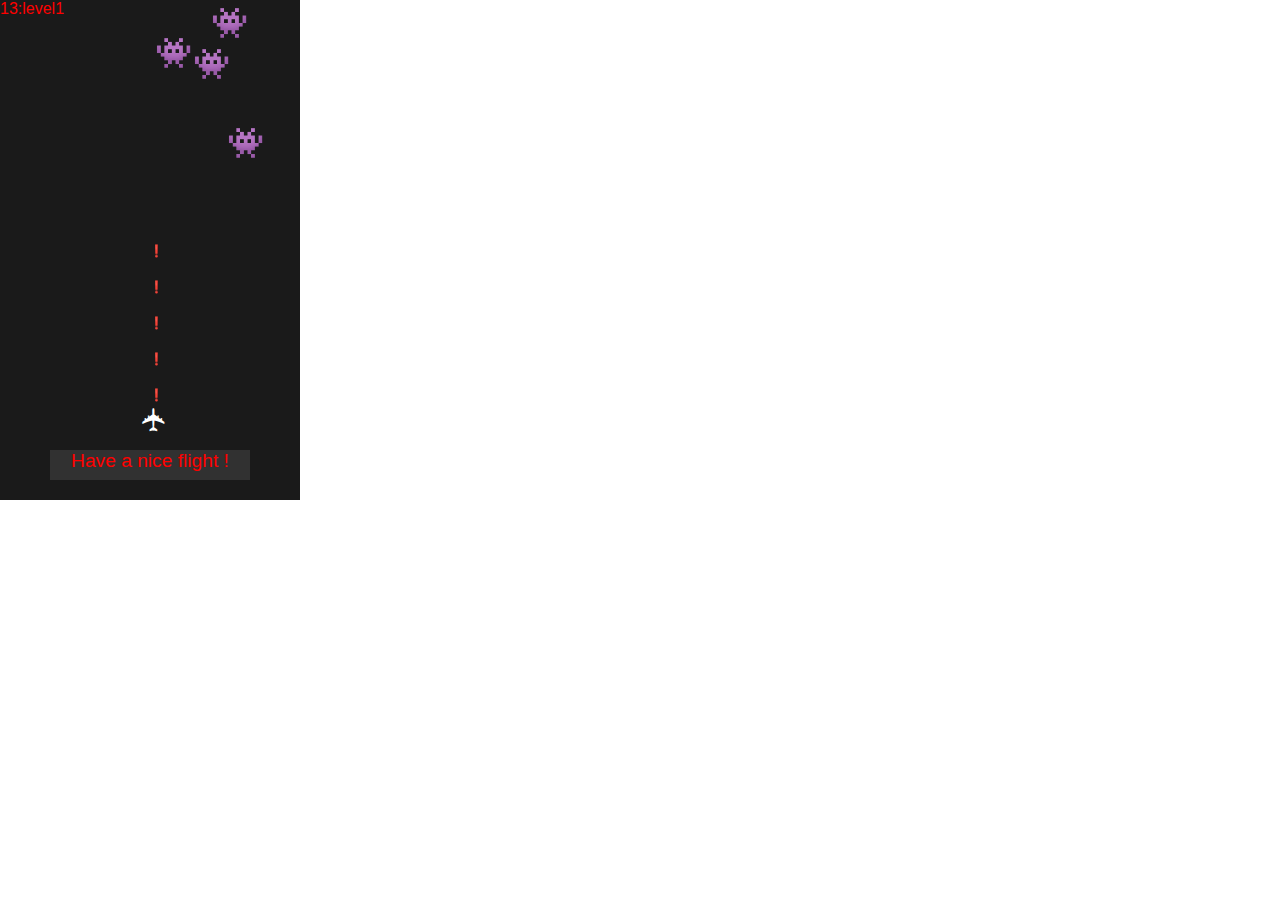
<file: index.html>
<!DOCTYPE html>
<html lang="ja" prefix="og: http://ogp.me/ns#">

<head>
    <meta charset="utf-8">
    <title>D_drAAgon が作る最高のwebページ</title>
    <meta name="description" content="このページには素晴らしい内容がたくさん書かれています。">
    <meta content="https://ddragon.github.io/easyHTML" property="og:url" />
    <meta content="D_drAAgon が作る最高のwebページ" property="og:title" />
    <meta property="og:image" content="https://ddragon.github.io/easyHTML/submarine2L.png">
    <meta content="D_drAAgon" property="og:site_name" />
    <meta content="このページには素晴らしい内容がたくさん書かれています。" property="og:description" />
    <meta content="width=device-width, initial-scale=1, minimum-scale=1, maximum-scale=1, user-scalable=no, shrink-to-fit=no" name="viewport" />
    <script async src="//pagead2.googlesyndication.com/pagead/js/adsbygoogle.js"></script>
    <script>
        (adsbygoogle = window.adsbygoogle || []).push({
            google_ad_client: "ca-pub-2941365993317354",
            enable_page_level_ads: true
        });
    </script>
    <link rel="stylesheet" href="game.css">
    <title>shooting</title>
</head>

<body>

    <div id="game"></div>
    <script src="game.js"></script>
    <!-- <script src="forArticle.js"></script> -->

</body>

</html>
</file>
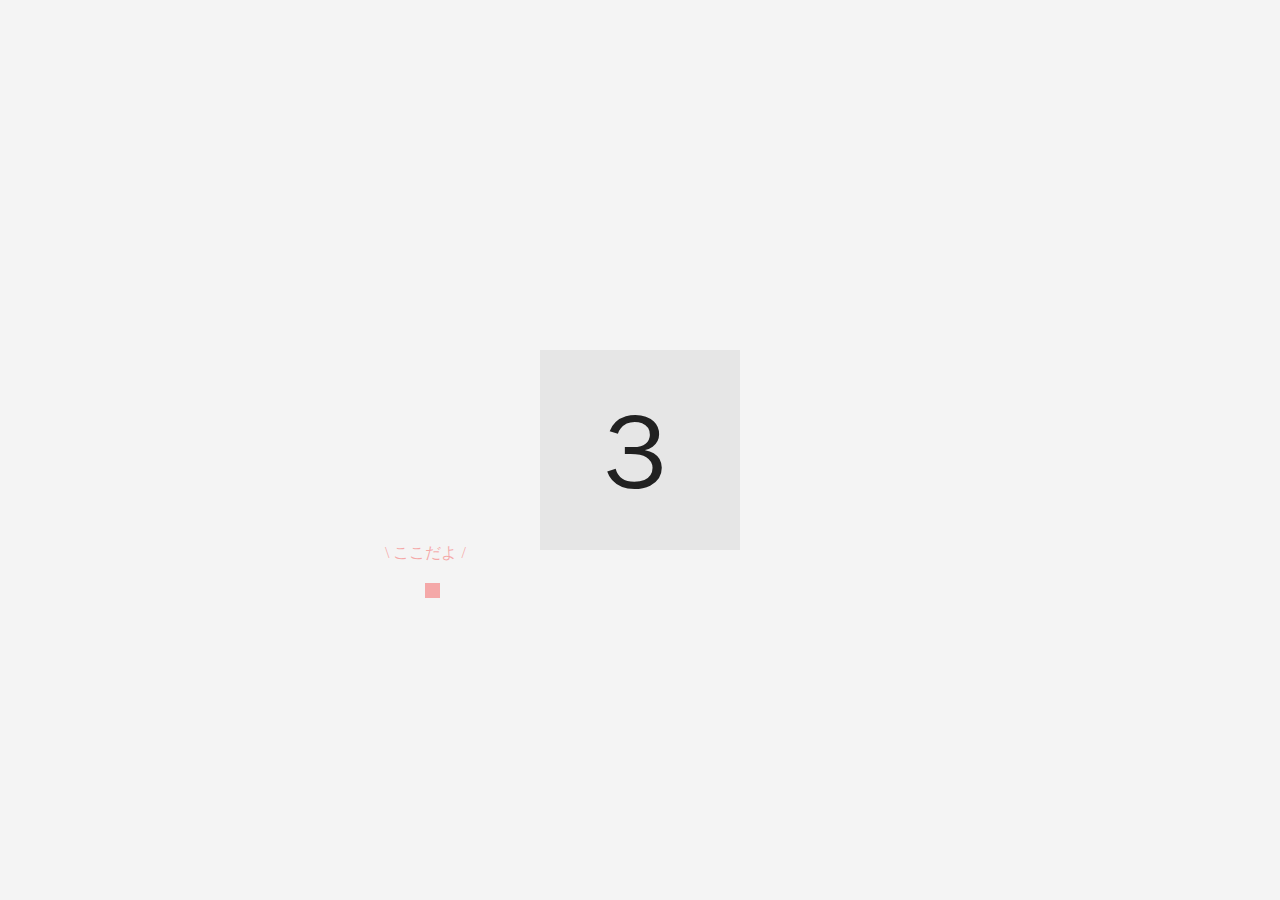
<file: adGames/index.html>
<!DOCTYPE html>
<html lang="ja">

<head>
    <meta charset="UTF-8">
    <meta name="viewport" content="width=device-width, initial-scale=1.0">
    <meta http-equiv="X-UA-Compatible" content="ie=edge">
    <script async src="//pagead2.googlesyndication.com/pagead/js/adsbygoogle.js"></script>
    <script>
        (adsbygoogle = window.adsbygoogle || []).push({
            google_ad_client: "ca-pub-2941365993317354",
            enable_page_level_ads: true
        });
    </script>
    <title>広告避けゲーム</title>
</head>

<body>
    <p id="goal" onclick="goalFunc()"></p>
    <div id="ad1">
        <script async src="//pagead2.googlesyndication.com/pagead/js/adsbygoogle.js"></script>
        <!-- 200x200 for SMDS スクエア -->
        <ins class="adsbygoogle" style="display:inline-block;width:200px;height:200px" data-ad-client="ca-pub-2941365993317354" data-ad-slot="1588472062"></ins>
        <script>
            (adsbygoogle = window.adsbygoogle || []).push({});
        </script>
    </div>
    <div id="ad2">
        <script async src="//pagead2.googlesyndication.com/pagead/js/adsbygoogle.js"></script>
        <!-- 200x200 for SMDS スクエア -->
        <ins class="adsbygoogle" style="display:inline-block;width:200px;height:200px" data-ad-client="ca-pub-2941365993317354" data-ad-slot="1588472062"></ins>
        <script>
            (adsbygoogle = window.adsbygoogle || []).push({});
        </script>
    </div>

    <div id="ad3">
        <script async src="//pagead2.googlesyndication.com/pagead/js/adsbygoogle.js"></script>
        <!-- 250x250 スクエア -->
        <ins class="adsbygoogle" style="display:inline-block;width:250px;height:250px" data-ad-client="ca-pub-2941365993317354" data-ad-slot="2829638709"></ins>
        <script>
            (adsbygoogle = window.adsbygoogle || []).push({});
        </script>
    </div>
    <div id="ad4">
        <script async src="//pagead2.googlesyndication.com/pagead/js/adsbygoogle.js"></script>
        <!-- 250x250 スクエア -->
        <ins class="adsbygoogle" style="display:inline-block;width:250px;height:250px" data-ad-client="ca-pub-2941365993317354" data-ad-slot="2829638709"></ins>
        <script>
            (adsbygoogle = window.adsbygoogle || []).push({});
        </script>
    </div>

    <div id="ad5">
        <script async src="//pagead2.googlesyndication.com/pagead/js/adsbygoogle.js"></script>
        <!-- 300x250 レクタングル -->
        <ins class="adsbygoogle" style="display:inline-block;width:300px;height:250px" data-ad-client="ca-pub-2941365993317354" data-ad-slot="4334292066"></ins>
        <script>
            (adsbygoogle = window.adsbygoogle || []).push({});
        </script>
    </div>
    <div id="ad6">
        <script async src="//pagead2.googlesyndication.com/pagead/js/adsbygoogle.js"></script>
        <!-- 300x250 レクタングル -->
        <ins class="adsbygoogle" style="display:inline-block;width:300px;height:250px" data-ad-client="ca-pub-2941365993317354" data-ad-slot="4334292066"></ins>
        <script>
            (adsbygoogle = window.adsbygoogle || []).push({});
        </script>
    </div>

    <div id="ad7">
        <script async src="//pagead2.googlesyndication.com/pagead/js/adsbygoogle.js"></script>
        <!-- 336x280 for SMDS レクタングル大 -->
        <ins class="adsbygoogle" style="display:inline-block;width:336px;height:280px" data-ad-client="ca-pub-2941365993317354" data-ad-slot="8471038462"></ins>
        <script>
            (adsbygoogle = window.adsbygoogle || []).push({});
        </script>
    </div>
    <div id="ad8">
        <script async src="//pagead2.googlesyndication.com/pagead/js/adsbygoogle.js"></script>
        <!-- 336x280 for SMDS レクタングル大 -->
        <ins class="adsbygoogle" style="display:inline-block;width:336px;height:280px" data-ad-client="ca-pub-2941365993317354" data-ad-slot="8471038462"></ins>
        <script>
            (adsbygoogle = window.adsbygoogle || []).push({});
        </script>
    </div>

    <p id="support">\ ここだよ /</p>
    <div id="animation">

        <script src="startAnimation.js"></script>
        <script src="index.js"></script>
</body>

</html>
</file>
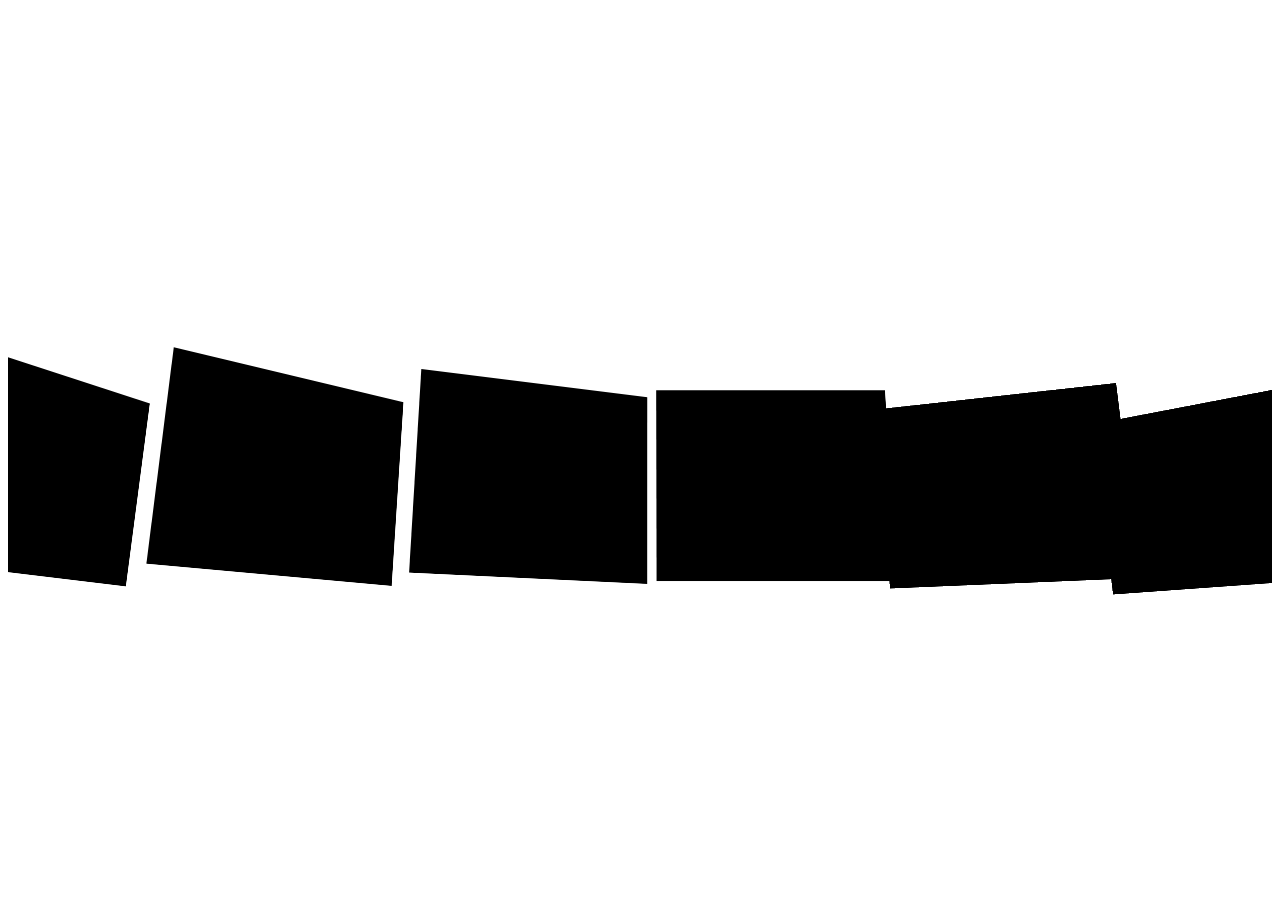
<file: d3ad/index.html>
<!DOCTYPE html>
<html>
	<head>
		<title>three.js css3d - youtube</title>
		<meta charset="utf-8">
		<meta name="viewport" content="width=device-width, user-scalable=no, minimum-scale=1.0, maximum-scale=1.0">
		<style>
			html, body {
				height: 100%;
				overflow: hidden;
			}
			#blocker {
				position: absolute;
				/* background-color: rgba(255, 0, 0, 0.5); */
				top: 0px;
				left: 0px;
				width: 100%;
				height: 100%;
			}
		</style>
	</head>
	<body>
		<script src="three.js"></script>
		<script src="TrackballControls.js"></script>
		<script src="CSS3DRenderer.js"></script>

		<div id="container"></div>
        <div id="blocker"></div>
        <div id="ad1">
            <script async src="//pagead2.googlesyndication.com/pagead/js/adsbygoogle.js"></script>
            <!-- 336x280 for SMDS レクタングル大 -->
            <ins class="adsbygoogle" style="display:inline-block;width:336px;height:280px" data-ad-client="ca-pub-2941365993317354" data-ad-slot="8471038462"></ins>
            <script>
                (adsbygoogle = window.adsbygoogle || []).push({});
            </script>
        </div>
        <div id="ad2">
            <script async src="//pagead2.googlesyndication.com/pagead/js/adsbygoogle.js"></script>
            <!-- 336x280 for SMDS レクタングル大 -->
            <ins class="adsbygoogle" style="display:inline-block;width:336px;height:280px" data-ad-client="ca-pub-2941365993317354" data-ad-slot="8471038462"></ins>
            <script>
                (adsbygoogle = window.adsbygoogle || []).push({});
            </script>
        </div>
        <div id="ad3">
            <script async src="//pagead2.googlesyndication.com/pagead/js/adsbygoogle.js"></script>
            <!-- 336x280 for SMDS レクタングル大 -->
            <ins class="adsbygoogle" style="display:inline-block;width:336px;height:280px" data-ad-client="ca-pub-2941365993317354" data-ad-slot="8471038462"></ins>
            <script>
                (adsbygoogle = window.adsbygoogle || []).push({});
            </script>
        </div>
        <div id="ad4">
            <script async src="//pagead2.googlesyndication.com/pagead/js/adsbygoogle.js"></script>
            <!-- 336x280 for SMDS レクタングル大 -->
            <ins class="adsbygoogle" style="display:inline-block;width:336px;height:280px" data-ad-client="ca-pub-2941365993317354" data-ad-slot="8471038462"></ins>
            <script>
                (adsbygoogle = window.adsbygoogle || []).push({});
            </script>
        </div>
        <div id="ad5">
            <script async src="//pagead2.googlesyndication.com/pagead/js/adsbygoogle.js"></script>
            <!-- 336x280 for SMDS レクタングル大 -->
            <ins class="adsbygoogle" style="display:inline-block;width:336px;height:280px" data-ad-client="ca-pub-2941365993317354" data-ad-slot="8471038462"></ins>
            <script>
                (adsbygoogle = window.adsbygoogle || []).push({});
            </script>
        </div>
        <div id="ad6">
            <script async src="//pagead2.googlesyndication.com/pagead/js/adsbygoogle.js"></script>
            <!-- 336x280 for SMDS レクタングル大 -->
            <ins class="adsbygoogle" style="display:inline-block;width:336px;height:280px" data-ad-client="ca-pub-2941365993317354" data-ad-slot="8471038462"></ins>
            <script>
                (adsbygoogle = window.adsbygoogle || []).push({});
            </script>
        </div>
        <div id="ad7">
            <script async src="//pagead2.googlesyndication.com/pagead/js/adsbygoogle.js"></script>
            <!-- 336x280 for SMDS レクタングル大 -->
            <ins class="adsbygoogle" style="display:inline-block;width:336px;height:280px" data-ad-client="ca-pub-2941365993317354" data-ad-slot="8471038462"></ins>
            <script>
                (adsbygoogle = window.adsbygoogle || []).push({});
            </script>
        </div>
        <div id="ad8">
            <script async src="//pagead2.googlesyndication.com/pagead/js/adsbygoogle.js"></script>
            <!-- 336x280 for SMDS レクタングル大 -->
            <ins class="adsbygoogle" style="display:inline-block;width:336px;height:280px" data-ad-client="ca-pub-2941365993317354" data-ad-slot="8471038462"></ins>
            <script>
                (adsbygoogle = window.adsbygoogle || []).push({});
            </script>
        </div>
        <div id="ad9">
            <script async src="//pagead2.googlesyndication.com/pagead/js/adsbygoogle.js"></script>
            <!-- 336x280 for SMDS レクタングル大 -->
            <ins class="adsbygoogle" style="display:inline-block;width:336px;height:280px" data-ad-client="ca-pub-2941365993317354" data-ad-slot="8471038462"></ins>
            <script>
                (adsbygoogle = window.adsbygoogle || []).push({});
            </script>
        </div>

		<script>
			var camera, scene, renderer;
			var controls;
			var Element = function ( id, x, y, z, ry ) {
                //var div = document.createElement( 'div' );
                var div = document.getElementById(id);
				div.style.width = '336px';
				div.style.height = '280px';
				div.style.backgroundColor = '#000';
				var object = new THREE.CSS3DObject( div );
				object.position.set( x, y, z );
				object.rotation.y = ry;
				return object;
			};
			init();
			animate();
			function init() {
				var container = document.getElementById( 'container' );
				camera = new THREE.PerspectiveCamera( 50, window.innerWidth / window.innerHeight, 1, 5000 );
				camera.position.set( 0, -300, 1200 );
				scene = new THREE.Scene();
				renderer = new THREE.CSS3DRenderer();
				renderer.setSize( window.innerWidth, window.innerHeight );
				container.appendChild( renderer.domElement );
                var group = new THREE.Group();
                /*
				group.add( new Element( 'ad1', 0, 0, 240, 0 ) );
				group.add( new Element( 'ad2', 240, 0, 0, Math.PI / 2 ) );
				group.add( new Element( 'ad3', 0, 0, - 240, Math.PI ) );
                group.add( new Element( 'ad4', - 240, 0, 0, - Math.PI / 2 ) );
                group.add( new Element( 'ad5', 0, 0, 240, 0 ) );
				group.add( new Element( 'ad6', 240, 0, 0, Math.PI / 2 ) );
				group.add( new Element( 'ad7', 0, 0, - 240, Math.PI ) );
                group.add( new Element( 'ad8', - 240, 0, 0, - Math.PI / 2 ) );
                */
               for (var id=1; id <= 9; id++) {
                    group.add(
                        new Element(
                            'ad' + id,
                            id*336 -1500,
                            0,
                            id*(-30),
                             (Math.PI / 2) - (Math.PI / 8) * (id - 1)
                        )
                    );
               }
				scene.add( group );
				controls = new THREE.TrackballControls( camera );
				controls.rotateSpeed = 4;
				window.addEventListener( 'resize', onWindowResize, false );
				// Block iframe events when dragging camera
				var blocker = document.getElementById( 'blocker' );
				blocker.style.display = 'none';
				document.addEventListener( 'mousedown', function () { blocker.style.display = ''; } );
				document.addEventListener( 'mouseup', function () { blocker.style.display = 'none'; } );
			}
			function onWindowResize() {
				camera.aspect = window.innerWidth / window.innerHeight;
				camera.updateProjectionMatrix();
				renderer.setSize( window.innerWidth, window.innerHeight );
			}
			function animate() {
				requestAnimationFrame( animate );
				controls.update();
				renderer.render( scene, camera );
			}
		</script>
	</body>
</html>
</file>
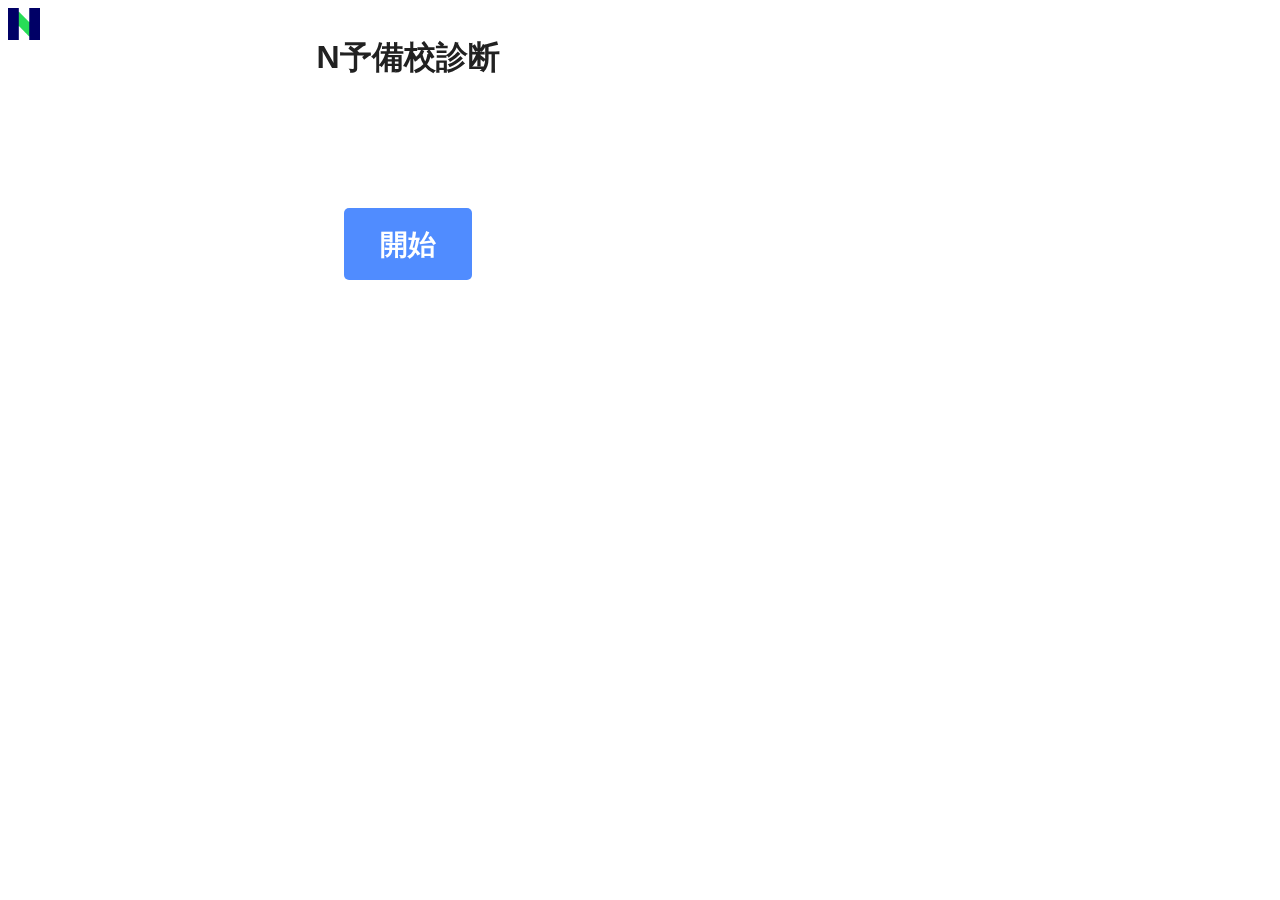
<file: NyobiShundan/index.html>
<!DOCTYPE html>
<html lang="ja">
<head>
  <meta charset="UTF-8">
  <meta http-equiv="X-UA-Compatible" content="IE=edge">
  <meta name="viewport" content="width=device-width, initial-scale=1.0">
  <link rel="stylesheet" href="background.css">
  <title> N予備校診断</title>
</head>
<body>
  <canvas id="my-canvas" width="800" height="450"></canvas>
  <script src="questionsData.js"></script>
  <script src="answersData.js"></script>
  <script src="design.js"></script>
  <script src="main.js"></script>
</body>
</html>
</file>
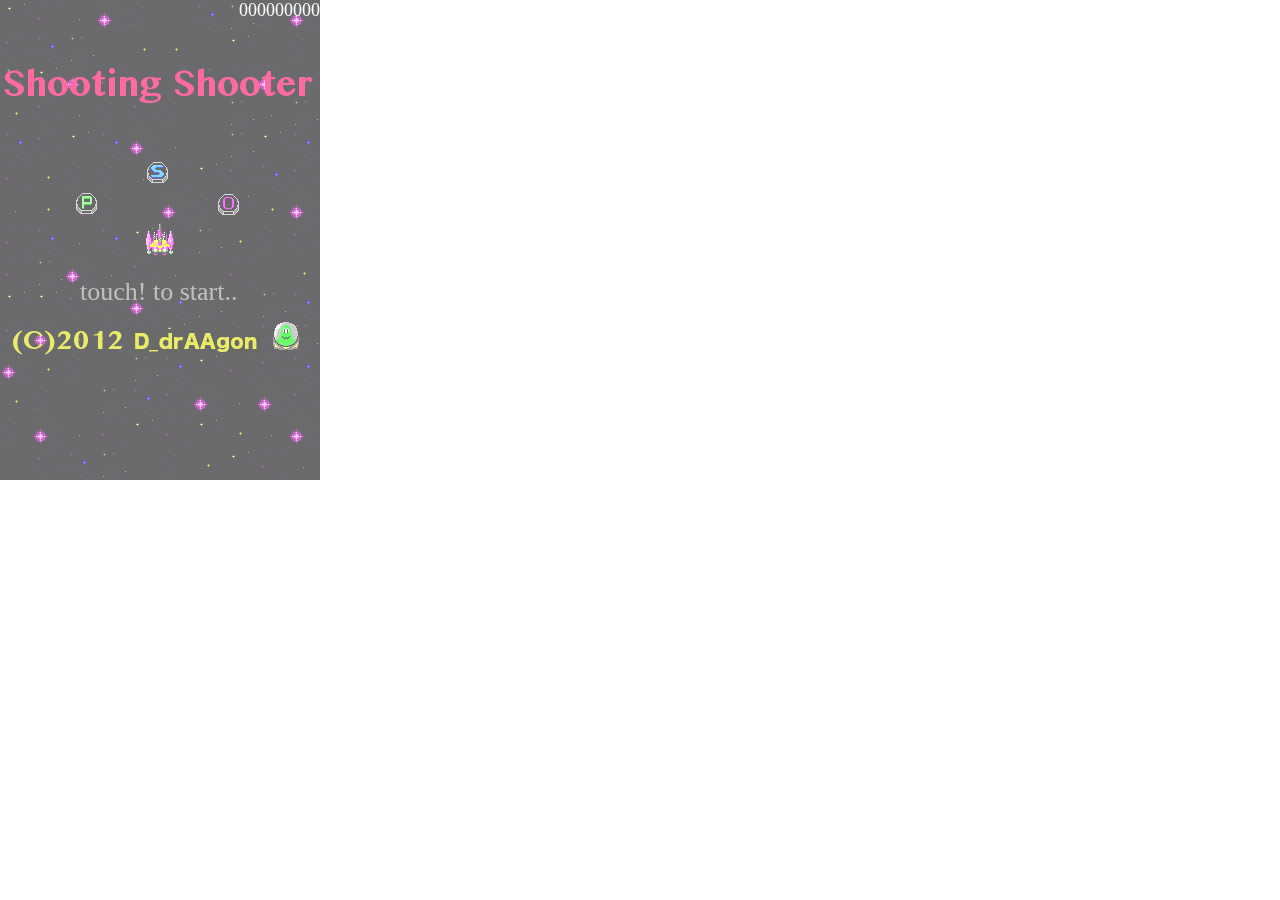
<file: shooting/index.html>
<!DOCTYPE html>
<html><head><title>shooting</title>
<meta name="viewport" content="width=320,user-scalable=no"></script>
<meta name="apple-mobile-web-app-capable" content="yes" />
<meta name="apple-mobile-web-app-status-bar-style" content="black-translucent" />
<script type="text/javascript" src="shooting.js"></script>
</head>

<body style="margin:0;position:relative">
<canvas id="canvas"></canvas>
<div style="position:absolute;left:0;top:0;font-size:18px;color:#fff;text-align:right">000000000</div>
<div style="position:absolute;left:0;top:0;font-size:18px;color:#fff;text-align:right"></div>
<div style="position:absolute;left:0;top:0;font-size:18px;color:#fff;text-align:right"></div>
</body></html>
</file>
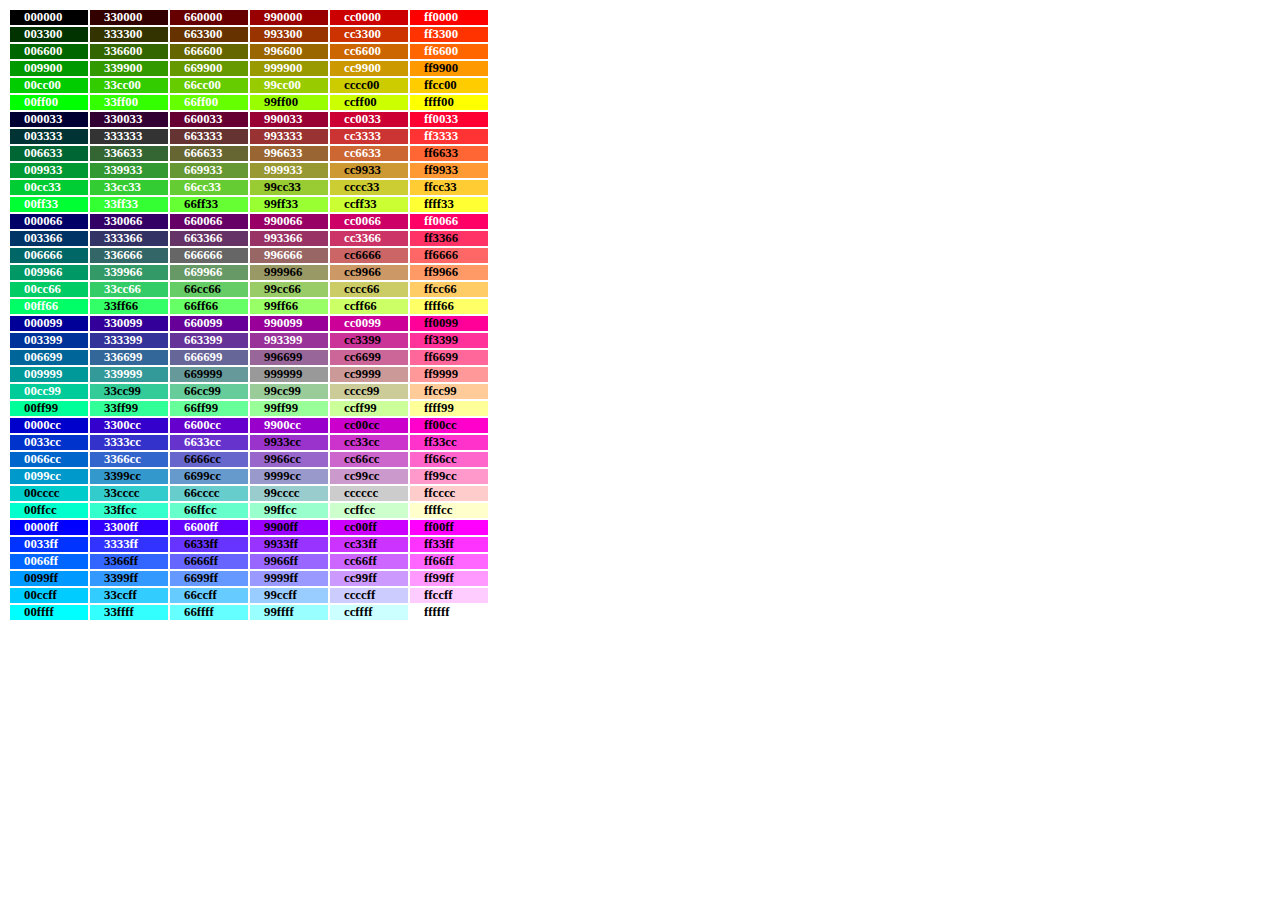
<file: webSafeColor/index.html>
<!DOCTYPE html>
<html lang="en">
<head>
  <meta charset="UTF-8">
  <meta http-equiv="X-UA-Compatible" content="IE=edge">
  <meta name="viewport" content="width=device-width, initial-scale=1.0">
  <title>Document</title>
</head>
<body>
  <div id="area"></div>
  <script src="app.js"></script>
</body>
</html>
</file>
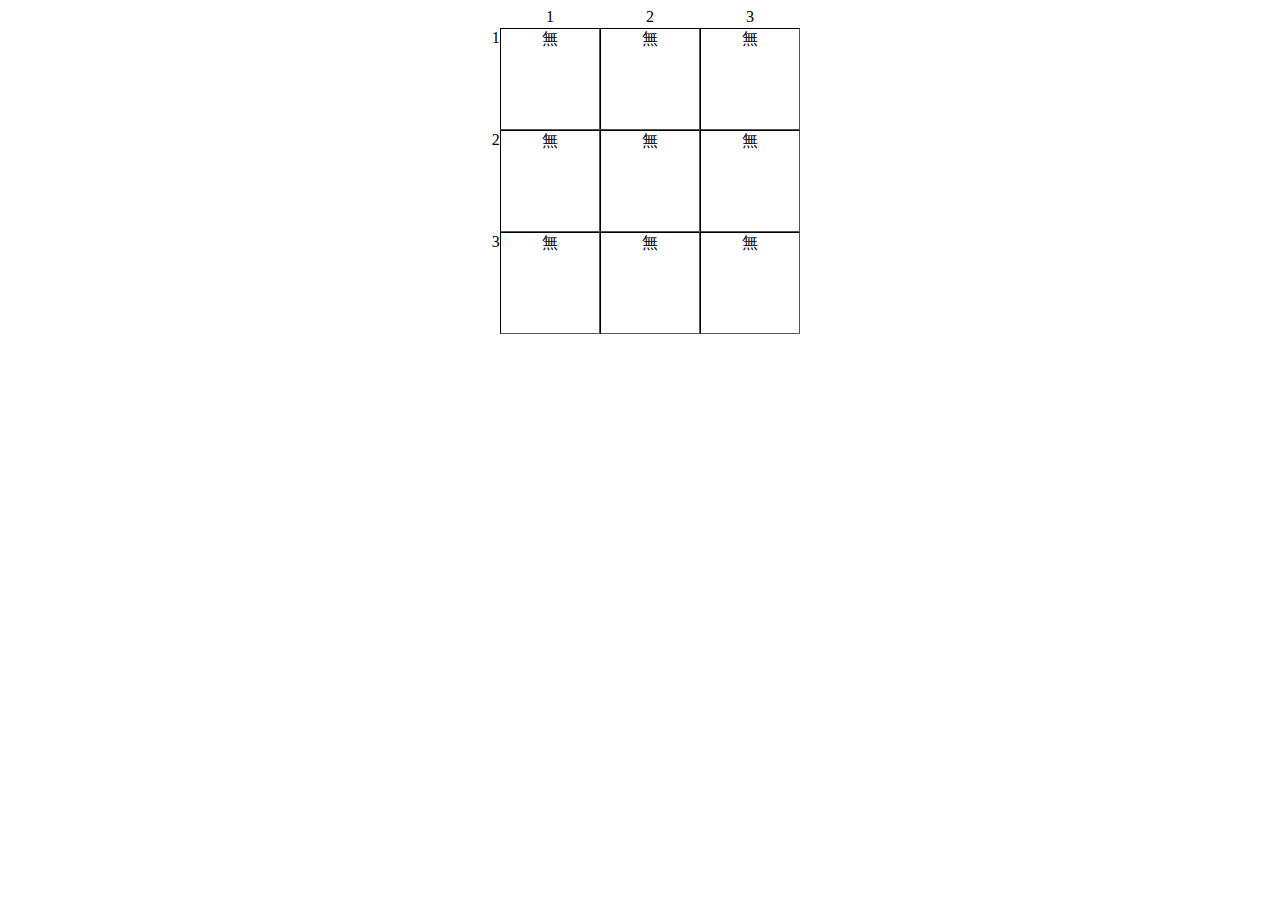
<file: monteCarlo/marubatsu/index.html>
<!DOCTYPE html>
<html lang="ja">
<head>
  <meta charset="UTF-8">
  <meta name="viewport" content="width=device-width, initial-scale=1.0">
  <link rel="stylesheet" href="style.css">
  <title>◯xゲームの勝率計算</title>
</head>
<body>

  <div style="text-align: center;">
    
  </div>

  <div style="text-align: center; vertical-align: middle; width: 320px; height: 320px; margin-left: auto; margin-right: auto">
    <div class="flex-box">
      <div class="table-index"></div>
      <div class="table-index-row">1</div>
      <div class="table-index-row">2</div>
      <div class="table-index-row">3</div>
    </div>
    <div class="flex-box">
      <div class="table-index-col">1</div>
      <div id="box1" class="click-box"></div>
      <div id="box2" class="click-box"></div>
      <div id="box3" class="click-box"></div>
    </div>
    <div class="flex-box">
      <div class="table-index-col">2</div>
      <div id="box4" class="click-box"></div>
      <div id="box5" class="click-box"></div>
      <div id="box6" class="click-box"></div>
    </div>
    <div class="flex-box">
      <div class="table-index-col">3</div>
      <div id="box7" class="click-box"></div>
      <div id="box8" class="click-box"></div>
      <div id="box9" class="click-box"></div>
    </div>
  </div>

  <script src="config.js"></script>
  <script src="util.js"></script>
  <script type="javascript/worker" src="worker.js"></script>
  <script src="test.js"></script>
  <script src="marubatsu.js"></script>
</body>
</html>
</file>
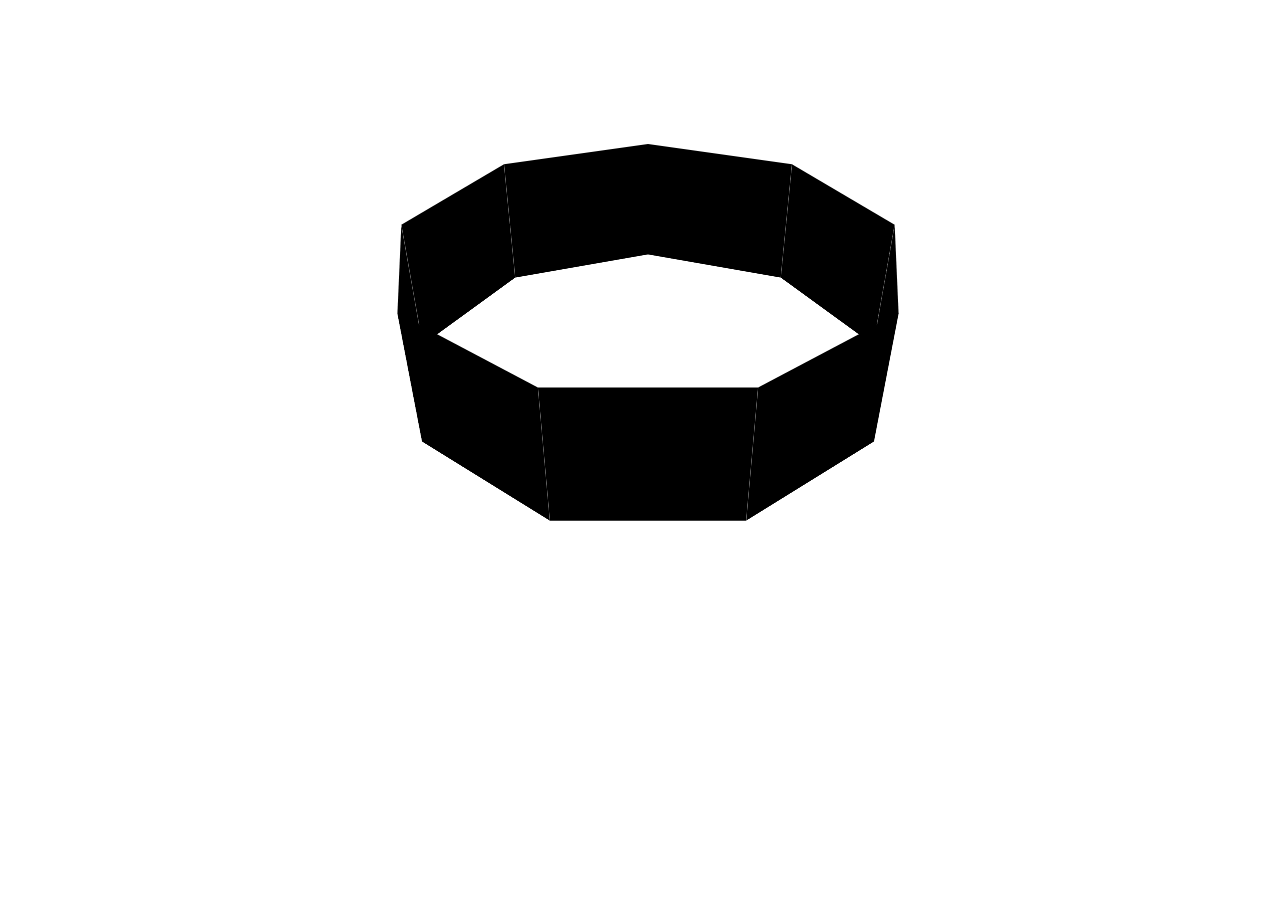
<file: d3ad/circle.html>
<!DOCTYPE html>
<html>
	<head>
		<title>three.js css3d - youtube</title>
		<meta charset="utf-8">
		<meta name="viewport" content="width=device-width, user-scalable=no, minimum-scale=1.0, maximum-scale=1.0">
		<style>
			html, body {
				height: 100%;
				overflow: hidden;
			}
			#blocker {
				position: absolute;
				/* background-color: rgba(255, 0, 0, 0.5); */
				top: 0px;
				left: 0px;
				width: 100%;
				height: 100%;
			}
		</style>
	</head>
	<body>
		<script src="three.js"></script>
		<script src="TrackballControls.js"></script>
		<script src="CSS3DRenderer.js"></script>

		<div id="container"></div>
        <div id="blocker"></div>
        <div id="ad1">
            <script async src="//pagead2.googlesyndication.com/pagead/js/adsbygoogle.js"></script>
            <!-- 336x280 for SMDS レクタングル大 -->
            <ins class="adsbygoogle" style="display:inline-block;width:336px;height:280px" data-ad-client="ca-pub-2941365993317354" data-ad-slot="8471038462"></ins>
            <script>
                (adsbygoogle = window.adsbygoogle || []).push({});
            </script>
        </div>
        <div id="ad2">
            <script async src="//pagead2.googlesyndication.com/pagead/js/adsbygoogle.js"></script>
            <!-- 336x280 for SMDS レクタングル大 -->
            <ins class="adsbygoogle" style="display:inline-block;width:336px;height:280px" data-ad-client="ca-pub-2941365993317354" data-ad-slot="8471038462"></ins>
            <script>
                (adsbygoogle = window.adsbygoogle || []).push({});
            </script>
        </div>
        <div id="ad3">
            <script async src="//pagead2.googlesyndication.com/pagead/js/adsbygoogle.js"></script>
            <!-- 336x280 for SMDS レクタングル大 -->
            <ins class="adsbygoogle" style="display:inline-block;width:336px;height:280px" data-ad-client="ca-pub-2941365993317354" data-ad-slot="8471038462"></ins>
            <script>
                (adsbygoogle = window.adsbygoogle || []).push({});
            </script>
        </div>
        <div id="ad4">
            <script async src="//pagead2.googlesyndication.com/pagead/js/adsbygoogle.js"></script>
            <!-- 336x280 for SMDS レクタングル大 -->
            <ins class="adsbygoogle" style="display:inline-block;width:336px;height:280px" data-ad-client="ca-pub-2941365993317354" data-ad-slot="8471038462"></ins>
            <script>
                (adsbygoogle = window.adsbygoogle || []).push({});
            </script>
        </div>
        <div id="ad5">
            <script async src="//pagead2.googlesyndication.com/pagead/js/adsbygoogle.js"></script>
            <!-- 336x280 for SMDS レクタングル大 -->
            <ins class="adsbygoogle" style="display:inline-block;width:336px;height:280px" data-ad-client="ca-pub-2941365993317354" data-ad-slot="8471038462"></ins>
            <script>
                (adsbygoogle = window.adsbygoogle || []).push({});
            </script>
        </div>
        <div id="ad6">
            <script async src="//pagead2.googlesyndication.com/pagead/js/adsbygoogle.js"></script>
            <!-- 336x280 for SMDS レクタングル大 -->
            <ins class="adsbygoogle" style="display:inline-block;width:336px;height:280px" data-ad-client="ca-pub-2941365993317354" data-ad-slot="8471038462"></ins>
            <script>
                (adsbygoogle = window.adsbygoogle || []).push({});
            </script>
        </div>
        <div id="ad7">
            <script async src="//pagead2.googlesyndication.com/pagead/js/adsbygoogle.js"></script>
            <!-- 336x280 for SMDS レクタングル大 -->
            <ins class="adsbygoogle" style="display:inline-block;width:336px;height:280px" data-ad-client="ca-pub-2941365993317354" data-ad-slot="8471038462"></ins>
            <script>
                (adsbygoogle = window.adsbygoogle || []).push({});
            </script>
        </div>
        <div id="ad8">
            <script async src="//pagead2.googlesyndication.com/pagead/js/adsbygoogle.js"></script>
            <!-- 336x280 for SMDS レクタングル大 -->
            <ins class="adsbygoogle" style="display:inline-block;width:336px;height:280px" data-ad-client="ca-pub-2941365993317354" data-ad-slot="8471038462"></ins>
            <script>
                (adsbygoogle = window.adsbygoogle || []).push({});
            </script>
        </div>
        <div id="ad9">
            <script async src="//pagead2.googlesyndication.com/pagead/js/adsbygoogle.js"></script>
            <!-- 336x280 for SMDS レクタングル大 -->
            <ins class="adsbygoogle" style="display:inline-block;width:336px;height:280px" data-ad-client="ca-pub-2941365993317354" data-ad-slot="8471038462"></ins>
            <script>
                (adsbygoogle = window.adsbygoogle || []).push({});
            </script>
        </div>

		<script>
			var camera, scene, renderer;
			var controls;
			var Element = function ( id, x, y, z, ry ) {
                //var div = document.createElement( 'div' );
                var div = document.getElementById(id);
				div.style.width = '336px';
				div.style.height = '280px';
                div.style.backgroundColor = '#000';
				var object = new THREE.CSS3DObject( div );
				object.position.set( x, y, z );
				object.rotation.y = ry;
				return object;
			};
			init();
			animate();
			function init() {
				var container = document.getElementById( 'container' );
				camera = new THREE.PerspectiveCamera( 50, window.innerWidth / window.innerHeight, 1, 5000 );
				camera.position.set( 0, 1000, 1200 );
				scene = new THREE.Scene();
				renderer = new THREE.CSS3DRenderer();
				renderer.setSize( window.innerWidth, window.innerHeight );
				container.appendChild( renderer.domElement );
                var group = new THREE.Group();
                /*
				group.add( new Element( 'ad1', 0, 0, 240, 0 ) );
				group.add( new Element( 'ad2', 240, 0, 0, Math.PI / 2 ) );
				group.add( new Element( 'ad3', 0, 0, - 240, Math.PI ) );
                group.add( new Element( 'ad4', - 240, 0, 0, - Math.PI / 2 ) );
                group.add( new Element( 'ad5', 0, 0, 240, 0 ) );
				group.add( new Element( 'ad6', 240, 0, 0, Math.PI / 2 ) );
				group.add( new Element( 'ad7', 0, 0, - 240, Math.PI ) );
                group.add( new Element( 'ad8', - 240, 0, 0, - Math.PI / 2 ) );
                */
                function getRadian(kakudo) {
                    return kakudo * Math.PI / 180;
                }
               var idNum = 9;
               var beforeXmigiHazi = 0;
               var beforeZmigiHazi = 0;
               var x = 0;
               var z = 0;
               var rotateY = 0;
               var r = (336 / 2);
               for (var id=1; id <= idNum; id++) {
                    if (id === 1) {
                       beforeXmigiHazi = 336;
                       beforeZmigiHazi = 0;
                    } else if (id === 2) {
                       var ragian = getRadian(360 / idNum);
                       x = beforeXmigiHazi;
                       var kakudo = (360 / 9);
                       rotateY = getRadian(kakudo);
                       var moveX = r - r * Math.cos(ragian);
                       x -= moveX;
                       var moveZ = r * Math.sin(ragian);
                       z = beforeZmigiHazi - moveZ;

                       beforeXmigiHazi = x + 2 * r * Math.cos(ragian);
                       beforeZmigiHazi = z - 2 * r * Math.sin(ragian);
                    } else if (id === 3){
                        var kakudo = (360 * (id - 2)/ idNum);
                        var ragian = getRadian(kakudo);
                        rotateY = getRadian((360 * (id - 1) / idNum));
                        x = beforeXmigiHazi;
                        var moveX = r * Math.cos(ragian) - r * Math.cos(rotateY);
                        x -= moveX;
                        var moveZ = r * Math.sin(rotateY) - r * Math.sin(ragian);
                        z = beforeZmigiHazi - moveZ;

                        beforeXmigiHazi = x + 2 * r * Math.cos(rotateY);
                        beforeZmigiHazi = z - 2 * r * Math.sin(rotateY);
                    } else {
                        var kakudo = (360 * (id - 2)/ idNum);
                        var ragian = getRadian(kakudo);
                        rotateY = getRadian((360 * (id - 1) / idNum));
                        x = beforeXmigiHazi;
                        var moveX = r * Math.cos(ragian) - r * Math.cos(rotateY);
                        x -= moveX;
                        var moveZ = r * Math.sin(rotateY) - r * Math.sin(ragian);
                        z = beforeZmigiHazi - moveZ;

                        beforeXmigiHazi = x + 2 * r * Math.cos(rotateY);
                        beforeZmigiHazi = z - 2 * r * Math.sin(rotateY);
                    }
                    group.add(
                        new Element(
                            'ad' + id,
                            x,
                            0,
                            z,
                            rotateY
                        )
                    );
               }
				scene.add( group );
				controls = new THREE.TrackballControls( camera );
				controls.rotateSpeed = 4;
				window.addEventListener( 'resize', onWindowResize, false );
				// Block iframe events when dragging camera
				var blocker = document.getElementById( 'blocker' );
				blocker.style.display = 'none';
				document.addEventListener( 'mousedown', function () { blocker.style.display = ''; } );
				document.addEventListener( 'mouseup', function () { blocker.style.display = 'none'; } );
			}
			function onWindowResize() {
				camera.aspect = window.innerWidth / window.innerHeight;
				camera.updateProjectionMatrix();
				renderer.setSize( window.innerWidth, window.innerHeight );
			}
			function animate() {
				requestAnimationFrame( animate );
				controls.update();
				renderer.render( scene, camera );
			}
		</script>
	</body>
</html>
</file>
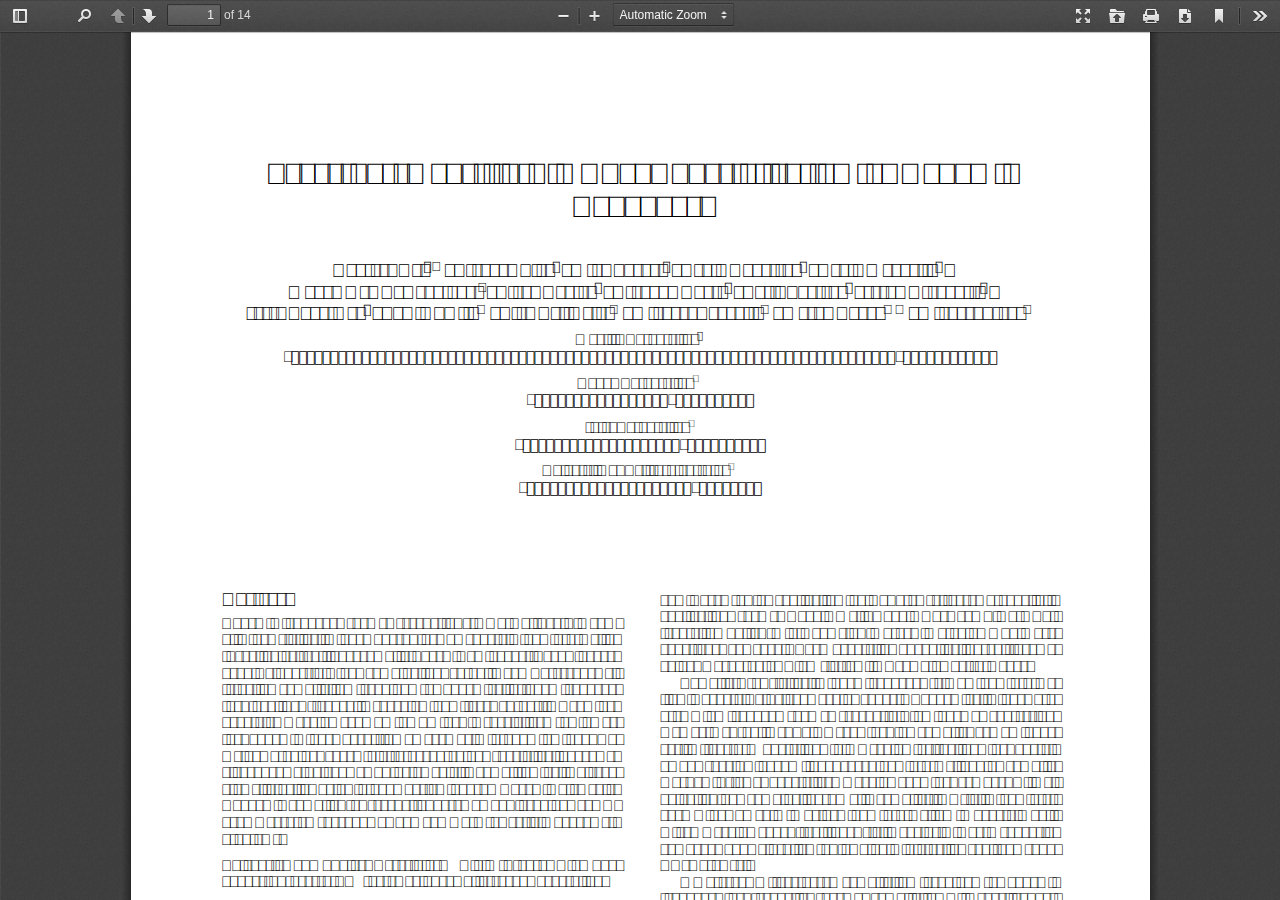
<file: pdfTest/pdfjs-2.3.200-dist/web/viewer.html>
<!DOCTYPE html>
<!--
Copyright 2012 Mozilla Foundation

Licensed under the Apache License, Version 2.0 (the "License");
you may not use this file except in compliance with the License.
You may obtain a copy of the License at

    http://www.apache.org/licenses/LICENSE-2.0

Unless required by applicable law or agreed to in writing, software
distributed under the License is distributed on an "AS IS" BASIS,
WITHOUT WARRANTIES OR CONDITIONS OF ANY KIND, either express or implied.
See the License for the specific language governing permissions and
limitations under the License.

Adobe CMap resources are covered by their own copyright but the same license:

    Copyright 1990-2015 Adobe Systems Incorporated.

See https://github.com/adobe-type-tools/cmap-resources
-->
<html dir="ltr" mozdisallowselectionprint>
  <head>
    <meta charset="utf-8">
    <meta name="viewport" content="width=device-width, initial-scale=1, maximum-scale=1">
    <meta name="google" content="notranslate">
    <meta http-equiv="X-UA-Compatible" content="IE=edge">
    <title>PDF.js viewer</title>


    <link rel="stylesheet" href="viewer.css">


<!-- This snippet is used in production (included from viewer.html) -->
<link rel="resource" type="application/l10n" href="locale/locale.properties">
<script src="../build/pdf.js"></script>


    <script src="viewer.js"></script>

  </head>

  <body tabindex="1" class="loadingInProgress">
    <div id="outerContainer">

      <div id="sidebarContainer">
        <div id="toolbarSidebar">
          <div class="splitToolbarButton toggled">
            <button id="viewThumbnail" class="toolbarButton toggled" title="Show Thumbnails" tabindex="2" data-l10n-id="thumbs">
               <span data-l10n-id="thumbs_label">Thumbnails</span>
            </button>
            <button id="viewOutline" class="toolbarButton" title="Show Document Outline (double-click to expand/collapse all items)" tabindex="3" data-l10n-id="document_outline">
               <span data-l10n-id="document_outline_label">Document Outline</span>
            </button>
            <button id="viewAttachments" class="toolbarButton" title="Show Attachments" tabindex="4" data-l10n-id="attachments">
               <span data-l10n-id="attachments_label">Attachments</span>
            </button>
          </div>
        </div>
        <div id="sidebarContent">
          <div id="thumbnailView">
          </div>
          <div id="outlineView" class="hidden">
          </div>
          <div id="attachmentsView" class="hidden">
          </div>
        </div>
        <div id="sidebarResizer" class="hidden"></div>
      </div>  <!-- sidebarContainer -->

      <div id="mainContainer">
        <div class="findbar hidden doorHanger" id="findbar">
          <div id="findbarInputContainer">
            <input id="findInput" class="toolbarField" title="Find" placeholder="Find in document…" tabindex="91" data-l10n-id="find_input">
            <div class="splitToolbarButton">
              <button id="findPrevious" class="toolbarButton findPrevious" title="Find the previous occurrence of the phrase" tabindex="92" data-l10n-id="find_previous">
                <span data-l10n-id="find_previous_label">Previous</span>
              </button>
              <div class="splitToolbarButtonSeparator"></div>
              <button id="findNext" class="toolbarButton findNext" title="Find the next occurrence of the phrase" tabindex="93" data-l10n-id="find_next">
                <span data-l10n-id="find_next_label">Next</span>
              </button>
            </div>
          </div>

          <div id="findbarOptionsOneContainer">
            <input type="checkbox" id="findHighlightAll" class="toolbarField" tabindex="94">
            <label for="findHighlightAll" class="toolbarLabel" data-l10n-id="find_highlight">Highlight all</label>
            <input type="checkbox" id="findMatchCase" class="toolbarField" tabindex="95">
            <label for="findMatchCase" class="toolbarLabel" data-l10n-id="find_match_case_label">Match case</label>
          </div>
          <div id="findbarOptionsTwoContainer">
            <input type="checkbox" id="findEntireWord" class="toolbarField" tabindex="96">
            <label for="findEntireWord" class="toolbarLabel" data-l10n-id="find_entire_word_label">Whole words</label>
            <span id="findResultsCount" class="toolbarLabel hidden"></span>
          </div>

          <div id="findbarMessageContainer">
            <span id="findMsg" class="toolbarLabel"></span>
          </div>
        </div>  <!-- findbar -->

        <div id="secondaryToolbar" class="secondaryToolbar hidden doorHangerRight">
          <div id="secondaryToolbarButtonContainer">
            <button id="secondaryPresentationMode" class="secondaryToolbarButton presentationMode visibleLargeView" title="Switch to Presentation Mode" tabindex="51" data-l10n-id="presentation_mode">
              <span data-l10n-id="presentation_mode_label">Presentation Mode</span>
            </button>

            <button id="secondaryOpenFile" class="secondaryToolbarButton openFile visibleLargeView" title="Open File" tabindex="52" data-l10n-id="open_file">
              <span data-l10n-id="open_file_label">Open</span>
            </button>

            <button id="secondaryPrint" class="secondaryToolbarButton print visibleMediumView" title="Print" tabindex="53" data-l10n-id="print">
              <span data-l10n-id="print_label">Print</span>
            </button>

            <button id="secondaryDownload" class="secondaryToolbarButton download visibleMediumView" title="Download" tabindex="54" data-l10n-id="download">
              <span data-l10n-id="download_label">Download</span>
            </button>

            <a href="#" id="secondaryViewBookmark" class="secondaryToolbarButton bookmark visibleSmallView" title="Current view (copy or open in new window)" tabindex="55" data-l10n-id="bookmark">
              <span data-l10n-id="bookmark_label">Current View</span>
            </a>

            <div class="horizontalToolbarSeparator visibleLargeView"></div>

            <button id="firstPage" class="secondaryToolbarButton firstPage" title="Go to First Page" tabindex="56" data-l10n-id="first_page">
              <span data-l10n-id="first_page_label">Go to First Page</span>
            </button>
            <button id="lastPage" class="secondaryToolbarButton lastPage" title="Go to Last Page" tabindex="57" data-l10n-id="last_page">
              <span data-l10n-id="last_page_label">Go to Last Page</span>
            </button>

            <div class="horizontalToolbarSeparator"></div>

            <button id="pageRotateCw" class="secondaryToolbarButton rotateCw" title="Rotate Clockwise" tabindex="58" data-l10n-id="page_rotate_cw">
              <span data-l10n-id="page_rotate_cw_label">Rotate Clockwise</span>
            </button>
            <button id="pageRotateCcw" class="secondaryToolbarButton rotateCcw" title="Rotate Counterclockwise" tabindex="59" data-l10n-id="page_rotate_ccw">
              <span data-l10n-id="page_rotate_ccw_label">Rotate Counterclockwise</span>
            </button>

            <div class="horizontalToolbarSeparator"></div>

            <button id="cursorSelectTool" class="secondaryToolbarButton selectTool toggled" title="Enable Text Selection Tool" tabindex="60" data-l10n-id="cursor_text_select_tool">
              <span data-l10n-id="cursor_text_select_tool_label">Text Selection Tool</span>
            </button>
            <button id="cursorHandTool" class="secondaryToolbarButton handTool" title="Enable Hand Tool" tabindex="61" data-l10n-id="cursor_hand_tool">
              <span data-l10n-id="cursor_hand_tool_label">Hand Tool</span>
            </button>

            <div class="horizontalToolbarSeparator"></div>

            <button id="scrollVertical" class="secondaryToolbarButton scrollModeButtons scrollVertical toggled" title="Use Vertical Scrolling" tabindex="62" data-l10n-id="scroll_vertical">
              <span data-l10n-id="scroll_vertical_label">Vertical Scrolling</span>
            </button>
            <button id="scrollHorizontal" class="secondaryToolbarButton scrollModeButtons scrollHorizontal" title="Use Horizontal Scrolling" tabindex="63" data-l10n-id="scroll_horizontal">
              <span data-l10n-id="scroll_horizontal_label">Horizontal Scrolling</span>
            </button>
            <button id="scrollWrapped" class="secondaryToolbarButton scrollModeButtons scrollWrapped" title="Use Wrapped Scrolling" tabindex="64" data-l10n-id="scroll_wrapped">
              <span data-l10n-id="scroll_wrapped_label">Wrapped Scrolling</span>
            </button>

            <div class="horizontalToolbarSeparator scrollModeButtons"></div>

            <button id="spreadNone" class="secondaryToolbarButton spreadModeButtons spreadNone toggled" title="Do not join page spreads" tabindex="65" data-l10n-id="spread_none">
              <span data-l10n-id="spread_none_label">No Spreads</span>
            </button>
            <button id="spreadOdd" class="secondaryToolbarButton spreadModeButtons spreadOdd" title="Join page spreads starting with odd-numbered pages" tabindex="66" data-l10n-id="spread_odd">
              <span data-l10n-id="spread_odd_label">Odd Spreads</span>
            </button>
            <button id="spreadEven" class="secondaryToolbarButton spreadModeButtons spreadEven" title="Join page spreads starting with even-numbered pages" tabindex="67" data-l10n-id="spread_even">
              <span data-l10n-id="spread_even_label">Even Spreads</span>
            </button>

            <div class="horizontalToolbarSeparator spreadModeButtons"></div>

            <button id="documentProperties" class="secondaryToolbarButton documentProperties" title="Document Properties…" tabindex="68" data-l10n-id="document_properties">
              <span data-l10n-id="document_properties_label">Document Properties…</span>
            </button>
          </div>
        </div>  <!-- secondaryToolbar -->

        <div class="toolbar">
          <div id="toolbarContainer">
            <div id="toolbarViewer">
              <div id="toolbarViewerLeft">
                <button id="sidebarToggle" class="toolbarButton" title="Toggle Sidebar" tabindex="11" data-l10n-id="toggle_sidebar">
                  <span data-l10n-id="toggle_sidebar_label">Toggle Sidebar</span>
                </button>
                <div class="toolbarButtonSpacer"></div>
                <button id="viewFind" class="toolbarButton" title="Find in Document" tabindex="12" data-l10n-id="findbar">
                  <span data-l10n-id="findbar_label">Find</span>
                </button>
                <div class="splitToolbarButton hiddenSmallView">
                  <button class="toolbarButton pageUp" title="Previous Page" id="previous" tabindex="13" data-l10n-id="previous">
                    <span data-l10n-id="previous_label">Previous</span>
                  </button>
                  <div class="splitToolbarButtonSeparator"></div>
                  <button class="toolbarButton pageDown" title="Next Page" id="next" tabindex="14" data-l10n-id="next">
                    <span data-l10n-id="next_label">Next</span>
                  </button>
                </div>
                <input type="number" id="pageNumber" class="toolbarField pageNumber" title="Page" value="1" size="4" min="1" tabindex="15" data-l10n-id="page">
                <span id="numPages" class="toolbarLabel"></span>
              </div>
              <div id="toolbarViewerRight">
                <button id="presentationMode" class="toolbarButton presentationMode hiddenLargeView" title="Switch to Presentation Mode" tabindex="31" data-l10n-id="presentation_mode">
                  <span data-l10n-id="presentation_mode_label">Presentation Mode</span>
                </button>

                <button id="openFile" class="toolbarButton openFile hiddenLargeView" title="Open File" tabindex="32" data-l10n-id="open_file">
                  <span data-l10n-id="open_file_label">Open</span>
                </button>

                <button id="print" class="toolbarButton print hiddenMediumView" title="Print" tabindex="33" data-l10n-id="print">
                  <span data-l10n-id="print_label">Print</span>
                </button>

                <button id="download" class="toolbarButton download hiddenMediumView" title="Download" tabindex="34" data-l10n-id="download">
                  <span data-l10n-id="download_label">Download</span>
                </button>
                <a href="#" id="viewBookmark" class="toolbarButton bookmark hiddenSmallView" title="Current view (copy or open in new window)" tabindex="35" data-l10n-id="bookmark">
                  <span data-l10n-id="bookmark_label">Current View</span>
                </a>

                <div class="verticalToolbarSeparator hiddenSmallView"></div>

                <button id="secondaryToolbarToggle" class="toolbarButton" title="Tools" tabindex="36" data-l10n-id="tools">
                  <span data-l10n-id="tools_label">Tools</span>
                </button>
              </div>
              <div id="toolbarViewerMiddle">
                <div class="splitToolbarButton">
                  <button id="zoomOut" class="toolbarButton zoomOut" title="Zoom Out" tabindex="21" data-l10n-id="zoom_out">
                    <span data-l10n-id="zoom_out_label">Zoom Out</span>
                  </button>
                  <div class="splitToolbarButtonSeparator"></div>
                  <button id="zoomIn" class="toolbarButton zoomIn" title="Zoom In" tabindex="22" data-l10n-id="zoom_in">
                    <span data-l10n-id="zoom_in_label">Zoom In</span>
                   </button>
                </div>
                <span id="scaleSelectContainer" class="dropdownToolbarButton">
                  <select id="scaleSelect" title="Zoom" tabindex="23" data-l10n-id="zoom">
                    <option id="pageAutoOption" title="" value="auto" selected="selected" data-l10n-id="page_scale_auto">Automatic Zoom</option>
                    <option id="pageActualOption" title="" value="page-actual" data-l10n-id="page_scale_actual">Actual Size</option>
                    <option id="pageFitOption" title="" value="page-fit" data-l10n-id="page_scale_fit">Page Fit</option>
                    <option id="pageWidthOption" title="" value="page-width" data-l10n-id="page_scale_width">Page Width</option>
                    <option id="customScaleOption" title="" value="custom" disabled="disabled" hidden="true"></option>
                    <option title="" value="0.5" data-l10n-id="page_scale_percent" data-l10n-args='{ "scale": 50 }'>50%</option>
                    <option title="" value="0.75" data-l10n-id="page_scale_percent" data-l10n-args='{ "scale": 75 }'>75%</option>
                    <option title="" value="1" data-l10n-id="page_scale_percent" data-l10n-args='{ "scale": 100 }'>100%</option>
                    <option title="" value="1.25" data-l10n-id="page_scale_percent" data-l10n-args='{ "scale": 125 }'>125%</option>
                    <option title="" value="1.5" data-l10n-id="page_scale_percent" data-l10n-args='{ "scale": 150 }'>150%</option>
                    <option title="" value="2" data-l10n-id="page_scale_percent" data-l10n-args='{ "scale": 200 }'>200%</option>
                    <option title="" value="3" data-l10n-id="page_scale_percent" data-l10n-args='{ "scale": 300 }'>300%</option>
                    <option title="" value="4" data-l10n-id="page_scale_percent" data-l10n-args='{ "scale": 400 }'>400%</option>
                  </select>
                </span>
              </div>
            </div>
            <div id="loadingBar">
              <div class="progress">
                <div class="glimmer">
                </div>
              </div>
            </div>
          </div>
        </div>

        <menu type="context" id="viewerContextMenu">
          <menuitem id="contextFirstPage" label="First Page"
                    data-l10n-id="first_page"></menuitem>
          <menuitem id="contextLastPage" label="Last Page"
                    data-l10n-id="last_page"></menuitem>
          <menuitem id="contextPageRotateCw" label="Rotate Clockwise"
                    data-l10n-id="page_rotate_cw"></menuitem>
          <menuitem id="contextPageRotateCcw" label="Rotate Counter-Clockwise"
                    data-l10n-id="page_rotate_ccw"></menuitem>
        </menu>

        <div id="viewerContainer" tabindex="0">
          <div id="viewer" class="pdfViewer"></div>
        </div>

        <div id="errorWrapper" hidden='true'>
          <div id="errorMessageLeft">
            <span id="errorMessage"></span>
            <button id="errorShowMore" data-l10n-id="error_more_info">
              More Information
            </button>
            <button id="errorShowLess" data-l10n-id="error_less_info" hidden='true'>
              Less Information
            </button>
          </div>
          <div id="errorMessageRight">
            <button id="errorClose" data-l10n-id="error_close">
              Close
            </button>
          </div>
          <div class="clearBoth"></div>
          <textarea id="errorMoreInfo" hidden='true' readonly="readonly"></textarea>
        </div>
      </div> <!-- mainContainer -->

      <div id="overlayContainer" class="hidden">
        <div id="passwordOverlay" class="container hidden">
          <div class="dialog">
            <div class="row">
              <p id="passwordText" data-l10n-id="password_label">Enter the password to open this PDF file:</p>
            </div>
            <div class="row">
              <input type="password" id="password" class="toolbarField">
            </div>
            <div class="buttonRow">
              <button id="passwordCancel" class="overlayButton"><span data-l10n-id="password_cancel">Cancel</span></button>
              <button id="passwordSubmit" class="overlayButton"><span data-l10n-id="password_ok">OK</span></button>
            </div>
          </div>
        </div>
        <div id="documentPropertiesOverlay" class="container hidden">
          <div class="dialog">
            <div class="row">
              <span data-l10n-id="document_properties_file_name">File name:</span> <p id="fileNameField">-</p>
            </div>
            <div class="row">
              <span data-l10n-id="document_properties_file_size">File size:</span> <p id="fileSizeField">-</p>
            </div>
            <div class="separator"></div>
            <div class="row">
              <span data-l10n-id="document_properties_title">Title:</span> <p id="titleField">-</p>
            </div>
            <div class="row">
              <span data-l10n-id="document_properties_author">Author:</span> <p id="authorField">-</p>
            </div>
            <div class="row">
              <span data-l10n-id="document_properties_subject">Subject:</span> <p id="subjectField">-</p>
            </div>
            <div class="row">
              <span data-l10n-id="document_properties_keywords">Keywords:</span> <p id="keywordsField">-</p>
            </div>
            <div class="row">
              <span data-l10n-id="document_properties_creation_date">Creation Date:</span> <p id="creationDateField">-</p>
            </div>
            <div class="row">
              <span data-l10n-id="document_properties_modification_date">Modification Date:</span> <p id="modificationDateField">-</p>
            </div>
            <div class="row">
              <span data-l10n-id="document_properties_creator">Creator:</span> <p id="creatorField">-</p>
            </div>
            <div class="separator"></div>
            <div class="row">
              <span data-l10n-id="document_properties_producer">PDF Producer:</span> <p id="producerField">-</p>
            </div>
            <div class="row">
              <span data-l10n-id="document_properties_version">PDF Version:</span> <p id="versionField">-</p>
            </div>
            <div class="row">
              <span data-l10n-id="document_properties_page_count">Page Count:</span> <p id="pageCountField">-</p>
            </div>
            <div class="row">
              <span data-l10n-id="document_properties_page_size">Page Size:</span> <p id="pageSizeField">-</p>
            </div>
            <div class="separator"></div>
            <div class="row">
              <span data-l10n-id="document_properties_linearized">Fast Web View:</span> <p id="linearizedField">-</p>
            </div>
            <div class="buttonRow">
              <button id="documentPropertiesClose" class="overlayButton"><span data-l10n-id="document_properties_close">Close</span></button>
            </div>
          </div>
        </div>
        <div id="printServiceOverlay" class="container hidden">
          <div class="dialog">
            <div class="row">
              <span data-l10n-id="print_progress_message">Preparing document for printing…</span>
            </div>
            <div class="row">
              <progress value="0" max="100"></progress>
              <span data-l10n-id="print_progress_percent" data-l10n-args='{ "progress": 0 }' class="relative-progress">0%</span>
            </div>
            <div class="buttonRow">
              <button id="printCancel" class="overlayButton"><span data-l10n-id="print_progress_close">Cancel</span></button>
            </div>
          </div>
        </div>
      </div>  <!-- overlayContainer -->

    </div> <!-- outerContainer -->
    <div id="printContainer"></div>
  </body>
</html>
</file>
<file: game.css>
body {
    margin: 0px;
    font-family: "Hiragino Kaku Gothic ProN", "メイリオ", sans-serif;
}

div {
    background-color: #1a1a1a;
}
</file>
<file: NyobiShundan/background.css>
#my-canvas {
  background-image: url(n-logo.png);
  background-size: 32px 32px;
  background-repeat: no-repeat;
  animation-name: snow-falling;
  animation-duration: 10s;
  animation-timing-function: linear;
  animation-iteration-count: infinite;
}

@keyframes snow-falling {
  0% {
    background-position: 0px -50px;
  }

  5% {
    background-position: 10px 0px;
  }

  10% {
    background-position: 20px 50px;
  }

  15% {
    background-position: 10px 100px;
  }

  20% {
    background-position: 0px 150px;
  }

  25% {
    background-position: 10px 200px;
  }

  30% {
    background-position: 20px 250px;
  }

  35% {
    background-position: 1px 300px;
  }

  40% {
    background-position: 0px 350px;
  }

  45% {
    background-position: 10px 400px;
  }

  50% {
    background-position: 20px 450px;
  }

  52% {
    background-position: 758px 450px;
  }

  55% {
    background-position: 768px 400px;
  }

  60% {
    background-position: 758px 350px;
  }

  65% {
    background-position: 748px 300px;
  }

  70% {
    background-position: 758px 250px;
  }

  75% {
    background-position: 768px 200px;
  }

  80% {
    background-position: 758px 150px;
  }

  85% {
    background-position: 748px 100px;
  }

  90% {
    background-position: 758px 50px;
  }

  95% {
    background-position: 768px 0px;
  }

  100% {
    background-position: 758px -50px;
  }

}
</file>
<file: monteCarlo/marubatsu/style.css>
div.flex-box {
  display:flex;
}

div.click-box {
  width: 100px;
  height: 100px;
  border: inset 1px #000000;
}

div.table-index {
  width: 20px;
  height: 20px;
}

div.table-index-row {
  text-align: center;
  vertical-align: bottom;
  margin-top: auto;
  margin-bottom: auto;
  width: 100px;
  height: 20px;
}

div.table-index-col {
  text-align: right;
  vertical-align: middle;
  margin-top: auto;
  margin-bottom: auto;
  width: 20px;
  height: 100px;
}
</file>
<file: pdfTest/pdfjs-2.3.200-dist/web/viewer.css>
/* Copyright 2014 Mozilla Foundation
 *
 * Licensed under the Apache License, Version 2.0 (the "License");
 * you may not use this file except in compliance with the License.
 * You may obtain a copy of the License at
 *
 *     http://www.apache.org/licenses/LICENSE-2.0
 *
 * Unless required by applicable law or agreed to in writing, software
 * distributed under the License is distributed on an "AS IS" BASIS,
 * WITHOUT WARRANTIES OR CONDITIONS OF ANY KIND, either express or implied.
 * See the License for the specific language governing permissions and
 * limitations under the License.
 */

.textLayer {
  position: absolute;
  left: 0;
  top: 0;
  right: 0;
  bottom: 0;
  overflow: hidden;
  opacity: 0.2;
  line-height: 1.0;
}

.textLayer > span {
  color: transparent;
  position: absolute;
  white-space: pre;
  cursor: text;
  transform-origin: 0% 0%;
}

.textLayer .highlight {
  margin: -1px;
  padding: 1px;

  background-color: rgb(180, 0, 170);
  border-radius: 4px;
}

.textLayer .highlight.begin {
  border-radius: 4px 0px 0px 4px;
}

.textLayer .highlight.end {
  border-radius: 0px 4px 4px 0px;
}

.textLayer .highlight.middle {
  border-radius: 0px;
}

.textLayer .highlight.selected {
  background-color: rgb(0, 100, 0);
}

.textLayer ::-moz-selection { background: rgb(0,0,255); }

.textLayer ::selection { background: rgb(0,0,255); }

.textLayer .endOfContent {
  display: block;
  position: absolute;
  left: 0px;
  top: 100%;
  right: 0px;
  bottom: 0px;
  z-index: -1;
  cursor: default;
  -webkit-user-select: none;
     -moz-user-select: none;
      -ms-user-select: none;
          user-select: none;
}

.textLayer .endOfContent.active {
  top: 0px;
}


.annotationLayer section {
  position: absolute;
}

.annotationLayer .linkAnnotation > a,
.annotationLayer .buttonWidgetAnnotation.pushButton > a {
  position: absolute;
  font-size: 1em;
  top: 0;
  left: 0;
  width: 100%;
  height: 100%;
}

.annotationLayer .linkAnnotation > a:hover,
.annotationLayer .buttonWidgetAnnotation.pushButton > a:hover {
  opacity: 0.2;
  background: #ff0;
  box-shadow: 0px 2px 10px #ff0;
}

.annotationLayer .textAnnotation img {
  position: absolute;
  cursor: pointer;
}

.annotationLayer .textWidgetAnnotation input,
.annotationLayer .textWidgetAnnotation textarea,
.annotationLayer .choiceWidgetAnnotation select,
.annotationLayer .buttonWidgetAnnotation.checkBox input,
.annotationLayer .buttonWidgetAnnotation.radioButton input {
  background-color: rgba(0, 54, 255, 0.13);
  border: 1px solid transparent;
  box-sizing: border-box;
  font-size: 9px;
  height: 100%;
  margin: 0;
  padding: 0 3px;
  vertical-align: top;
  width: 100%;
}

.annotationLayer .choiceWidgetAnnotation select option {
  padding: 0;
}

.annotationLayer .buttonWidgetAnnotation.radioButton input {
  border-radius: 50%;
}

.annotationLayer .textWidgetAnnotation textarea {
  font: message-box;
  font-size: 9px;
  resize: none;
}

.annotationLayer .textWidgetAnnotation input[disabled],
.annotationLayer .textWidgetAnnotation textarea[disabled],
.annotationLayer .choiceWidgetAnnotation select[disabled],
.annotationLayer .buttonWidgetAnnotation.checkBox input[disabled],
.annotationLayer .buttonWidgetAnnotation.radioButton input[disabled] {
  background: none;
  border: 1px solid transparent;
  cursor: not-allowed;
}

.annotationLayer .textWidgetAnnotation input:hover,
.annotationLayer .textWidgetAnnotation textarea:hover,
.annotationLayer .choiceWidgetAnnotation select:hover,
.annotationLayer .buttonWidgetAnnotation.checkBox input:hover,
.annotationLayer .buttonWidgetAnnotation.radioButton input:hover {
  border: 1px solid #000;
}

.annotationLayer .textWidgetAnnotation input:focus,
.annotationLayer .textWidgetAnnotation textarea:focus,
.annotationLayer .choiceWidgetAnnotation select:focus {
  background: none;
  border: 1px solid transparent;
}

.annotationLayer .buttonWidgetAnnotation.checkBox input:checked:before,
.annotationLayer .buttonWidgetAnnotation.checkBox input:checked:after,
.annotationLayer .buttonWidgetAnnotation.radioButton input:checked:before {
  background-color: #000;
  content: '';
  display: block;
  position: absolute;
}

.annotationLayer .buttonWidgetAnnotation.checkBox input:checked:before,
.annotationLayer .buttonWidgetAnnotation.checkBox input:checked:after {
  height: 80%;
  left: 45%;
  width: 1px;
}

.annotationLayer .buttonWidgetAnnotation.checkBox input:checked:before {
  transform: rotate(45deg);
}

.annotationLayer .buttonWidgetAnnotation.checkBox input:checked:after {
  transform: rotate(-45deg);
}

.annotationLayer .buttonWidgetAnnotation.radioButton input:checked:before {
  border-radius: 50%;
  height: 50%;
  left: 30%;
  top: 20%;
  width: 50%;
}

.annotationLayer .textWidgetAnnotation input.comb {
  font-family: monospace;
  padding-left: 2px;
  padding-right: 0;
}

.annotationLayer .textWidgetAnnotation input.comb:focus {
  /*
   * Letter spacing is placed on the right side of each character. Hence, the
   * letter spacing of the last character may be placed outside the visible
   * area, causing horizontal scrolling. We avoid this by extending the width
   * when the element has focus and revert this when it loses focus.
   */
  width: 115%;
}

.annotationLayer .buttonWidgetAnnotation.checkBox input,
.annotationLayer .buttonWidgetAnnotation.radioButton input {
  -webkit-appearance: none;
     -moz-appearance: none;
          appearance: none;
  padding: 0;
}

.annotationLayer .popupWrapper {
  position: absolute;
  width: 20em;
}

.annotationLayer .popup {
  position: absolute;
  z-index: 200;
  max-width: 20em;
  background-color: #FFFF99;
  box-shadow: 0px 2px 5px #888;
  border-radius: 2px;
  padding: 6px;
  margin-left: 5px;
  cursor: pointer;
  font: message-box;
  font-size: 9px;
  word-wrap: break-word;
}

.annotationLayer .popup > * {
  font-size: 9px;
}

.annotationLayer .popup h1 {
  display: inline-block;
}

.annotationLayer .popup span {
  display: inline-block;
  margin-left: 5px;
}

.annotationLayer .popup p {
  border-top: 1px solid #333;
  margin-top: 2px;
  padding-top: 2px;
}

.annotationLayer .highlightAnnotation,
.annotationLayer .underlineAnnotation,
.annotationLayer .squigglyAnnotation,
.annotationLayer .strikeoutAnnotation,
.annotationLayer .freeTextAnnotation,
.annotationLayer .lineAnnotation svg line,
.annotationLayer .squareAnnotation svg rect,
.annotationLayer .circleAnnotation svg ellipse,
.annotationLayer .polylineAnnotation svg polyline,
.annotationLayer .polygonAnnotation svg polygon,
.annotationLayer .caretAnnotation,
.annotationLayer .inkAnnotation svg polyline,
.annotationLayer .stampAnnotation,
.annotationLayer .fileAttachmentAnnotation {
  cursor: pointer;
}

.pdfViewer .canvasWrapper {
  overflow: hidden;
}

.pdfViewer .page {
  direction: ltr;
  width: 816px;
  height: 1056px;
  margin: 1px auto -8px auto;
  position: relative;
  overflow: visible;
  border: 9px solid transparent;
  background-clip: content-box;
  -o-border-image: url(images/shadow.png) 9 9 repeat;
     border-image: url(images/shadow.png) 9 9 repeat;
  background-color: white;
}

.pdfViewer.removePageBorders .page {
  margin: 0px auto 10px auto;
  border: none;
}

.pdfViewer.singlePageView {
  display: inline-block;
}

.pdfViewer.singlePageView .page {
  margin: 0;
  border: none;
}

.pdfViewer.scrollHorizontal, .pdfViewer.scrollWrapped, .spread {
  margin-left: 3.5px;
  margin-right: 3.5px;
  text-align: center;
}

.pdfViewer.scrollHorizontal, .spread {
  white-space: nowrap;
}

.pdfViewer.removePageBorders,
.pdfViewer.scrollHorizontal .spread,
.pdfViewer.scrollWrapped .spread {
  margin-left: 0;
  margin-right: 0;
}

.spread .page,
.pdfViewer.scrollHorizontal .page,
.pdfViewer.scrollWrapped .page,
.pdfViewer.scrollHorizontal .spread,
.pdfViewer.scrollWrapped .spread {
  display: inline-block;
  vertical-align: middle;
}

.spread .page,
.pdfViewer.scrollHorizontal .page,
.pdfViewer.scrollWrapped .page {
  margin-left: -3.5px;
  margin-right: -3.5px;
}

.pdfViewer.removePageBorders .spread .page,
.pdfViewer.removePageBorders.scrollHorizontal .page,
.pdfViewer.removePageBorders.scrollWrapped .page {
  margin-left: 5px;
  margin-right: 5px;
}

.pdfViewer .page canvas {
  margin: 0;
  display: block;
}

.pdfViewer .page canvas[hidden] {
  display: none;
}

.pdfViewer .page .loadingIcon {
  position: absolute;
  display: block;
  left: 0;
  top: 0;
  right: 0;
  bottom: 0;
  background: url('images/loading-icon.gif') center no-repeat;
}

.pdfPresentationMode .pdfViewer {
  margin-left: 0;
  margin-right: 0;
}

.pdfPresentationMode .pdfViewer .page,
.pdfPresentationMode .pdfViewer .spread {
  display: block;
}

.pdfPresentationMode .pdfViewer .page,
.pdfPresentationMode .pdfViewer.removePageBorders .page {
  margin-left: auto;
  margin-right: auto;
}

.pdfPresentationMode:-ms-fullscreen .pdfViewer .page {
  margin-bottom: 100% !important;
}

.pdfPresentationMode:-webkit-full-screen .pdfViewer .page {
  margin-bottom: 100%;
  border: 0;
}

.pdfPresentationMode:-moz-full-screen .pdfViewer .page {
  margin-bottom: 100%;
  border: 0;
}

.pdfPresentationMode:fullscreen .pdfViewer .page {
  margin-bottom: 100%;
  border: 0;
}

:root {
  --sidebar-width: 200px;
}

* {
  padding: 0;
  margin: 0;
}

html {
  height: 100%;
  width: 100%;
  /* Font size is needed to make the activity bar the correct size. */
  font-size: 10px;
}

body {
  height: 100%;
  width: 100%;
  background-color: #404040;
  background-image: url(images/texture.png);
}

body,
input,
button,
select {
  font: message-box;
  outline: none;
}

.hidden {
  display: none !important;
}
[hidden] {
  display: none !important;
}

#viewerContainer.pdfPresentationMode:-ms-fullscreen {
  top: 0px !important;
  overflow: hidden !important;
}

#viewerContainer.pdfPresentationMode:-ms-fullscreen::-ms-backdrop {
  background-color: #000;
}

#viewerContainer.pdfPresentationMode:-webkit-full-screen {
  top: 0px;
  border-top: 2px solid transparent;
  background-color: #000;
  width: 100%;
  height: 100%;
  overflow: hidden;
  cursor: none;
  -webkit-user-select: none;
          user-select: none;
}

#viewerContainer.pdfPresentationMode:-moz-full-screen {
  top: 0px;
  border-top: 2px solid transparent;
  background-color: #000;
  width: 100%;
  height: 100%;
  overflow: hidden;
  cursor: none;
  -moz-user-select: none;
       user-select: none;
}

#viewerContainer.pdfPresentationMode:-ms-fullscreen {
  top: 0px;
  border-top: 2px solid transparent;
  background-color: #000;
  width: 100%;
  height: 100%;
  overflow: hidden;
  cursor: none;
  -ms-user-select: none;
      user-select: none;
}

#viewerContainer.pdfPresentationMode:fullscreen {
  top: 0px;
  border-top: 2px solid transparent;
  background-color: #000;
  width: 100%;
  height: 100%;
  overflow: hidden;
  cursor: none;
  -webkit-user-select: none;
     -moz-user-select: none;
      -ms-user-select: none;
          user-select: none;
}

.pdfPresentationMode:-webkit-full-screen a:not(.internalLink) {
  display: none;
}

.pdfPresentationMode:-moz-full-screen a:not(.internalLink) {
  display: none;
}

.pdfPresentationMode:-ms-fullscreen a:not(.internalLink) {
  display: none;
}

.pdfPresentationMode:fullscreen a:not(.internalLink) {
  display: none;
}

.pdfPresentationMode:-webkit-full-screen .textLayer > span {
  cursor: none;
}

.pdfPresentationMode:-moz-full-screen .textLayer > span {
  cursor: none;
}

.pdfPresentationMode:-ms-fullscreen .textLayer > span {
  cursor: none;
}

.pdfPresentationMode:fullscreen .textLayer > span {
  cursor: none;
}

.pdfPresentationMode.pdfPresentationModeControls > *,
.pdfPresentationMode.pdfPresentationModeControls .textLayer > span {
  cursor: default;
}

#outerContainer {
  width: 100%;
  height: 100%;
  position: relative;
}

#sidebarContainer {
  position: absolute;
  top: 32px;
  bottom: 0;
  width: 200px; /* Here, and elsewhere below, keep the constant value for compatibility
                   with older browsers that lack support for CSS variables. */
  width: var(--sidebar-width);
  visibility: hidden;
  z-index: 100;
  border-top: 1px solid #333;

  transition-duration: 200ms;
  transition-timing-function: ease;
}
html[dir='ltr'] #sidebarContainer {
  transition-property: left;
  left: -200px;
  left: calc(-1 * var(--sidebar-width));
}
html[dir='rtl'] #sidebarContainer {
  transition-property: right;
  right: -200px;
  right: calc(-1 * var(--sidebar-width));
}

.loadingInProgress #sidebarContainer {
  top: 36px;
}

#outerContainer.sidebarResizing #sidebarContainer {
  /* Improve responsiveness and avoid visual glitches when the sidebar is resized. */
  transition-duration: 0s;
  /* Prevent e.g. the thumbnails being selected when the sidebar is resized. */
  -webkit-user-select: none;
     -moz-user-select: none;
      -ms-user-select: none;
          user-select: none;
}

#outerContainer.sidebarMoving #sidebarContainer,
#outerContainer.sidebarOpen #sidebarContainer {
  visibility: visible;
}
html[dir='ltr'] #outerContainer.sidebarOpen #sidebarContainer {
  left: 0px;
}
html[dir='rtl'] #outerContainer.sidebarOpen #sidebarContainer {
  right: 0px;
}

#mainContainer {
  position: absolute;
  top: 0;
  right: 0;
  bottom: 0;
  left: 0;
  min-width: 320px;
}

#sidebarContent {
  top: 32px;
  bottom: 0;
  overflow: auto;
  -webkit-overflow-scrolling: touch;
  position: absolute;
  width: 100%;
  background-color: hsla(0,0%,0%,.1);
}
html[dir='ltr'] #sidebarContent {
  left: 0;
  box-shadow: inset -1px 0 0 hsla(0,0%,0%,.25);
}
html[dir='rtl'] #sidebarContent {
  right: 0;
  box-shadow: inset 1px 0 0 hsla(0,0%,0%,.25);
}

#viewerContainer {
  overflow: auto;
  -webkit-overflow-scrolling: touch;
  position: absolute;
  top: 32px;
  right: 0;
  bottom: 0;
  left: 0;
  outline: none;
}
#viewerContainer:not(.pdfPresentationMode) {
  transition-duration: 200ms;
  transition-timing-function: ease;
}
html[dir='ltr'] #viewerContainer {
  box-shadow: inset 1px 0 0 hsla(0,0%,100%,.05);
}
html[dir='rtl'] #viewerContainer {
  box-shadow: inset -1px 0 0 hsla(0,0%,100%,.05);
}

#outerContainer.sidebarResizing #viewerContainer {
  /* Improve responsiveness and avoid visual glitches when the sidebar is resized. */
  transition-duration: 0s;
}

html[dir='ltr'] #outerContainer.sidebarOpen #viewerContainer:not(.pdfPresentationMode) {
  transition-property: left;
  left: 200px;
  left: var(--sidebar-width);
}
html[dir='rtl'] #outerContainer.sidebarOpen #viewerContainer:not(.pdfPresentationMode) {
  transition-property: right;
  right: 200px;
  right: var(--sidebar-width);
}

.toolbar {
  position: relative;
  left: 0;
  right: 0;
  z-index: 9999;
  cursor: default;
}

#toolbarContainer {
  width: 100%;
}

#toolbarSidebar {
  width: 100%;
  height: 32px;
  background-color: #424242; /* fallback */
  background-image: url(images/texture.png),
                    linear-gradient(hsla(0,0%,30%,.99), hsla(0,0%,25%,.95));
}
html[dir='ltr'] #toolbarSidebar {
  box-shadow: inset -1px 0 0 rgba(0, 0, 0, 0.25),
              inset 0 -1px 0 hsla(0,0%,100%,.05),
              0 1px 0 hsla(0,0%,0%,.15),
              0 0 1px hsla(0,0%,0%,.1);
}
html[dir='rtl'] #toolbarSidebar {
  box-shadow: inset 1px 0 0 rgba(0, 0, 0, 0.25),
              inset 0 1px 0 hsla(0,0%,100%,.05),
              0 1px 0 hsla(0,0%,0%,.15),
              0 0 1px hsla(0,0%,0%,.1);
}

#sidebarResizer {
  position: absolute;
  top: 0;
  bottom: 0;
  width: 6px;
  z-index: 200;
  cursor: ew-resize;
}
html[dir='ltr'] #sidebarResizer {
  right: -6px;
}
html[dir='rtl'] #sidebarResizer {
  left: -6px;
}

#toolbarContainer, .findbar, .secondaryToolbar {
  position: relative;
  height: 32px;
  background-color: #474747; /* fallback */
  background-image: url(images/texture.png),
                    linear-gradient(hsla(0,0%,32%,.99), hsla(0,0%,27%,.95));
}
html[dir='ltr'] #toolbarContainer, .findbar, .secondaryToolbar {
  box-shadow: inset 0 1px 1px hsla(0,0%,0%,.15),
              inset 0 -1px 0 hsla(0,0%,100%,.05),
              0 1px 0 hsla(0,0%,0%,.15),
              0 1px 1px hsla(0,0%,0%,.1);
}
html[dir='rtl'] #toolbarContainer, .findbar, .secondaryToolbar {
  box-shadow: inset 0 1px 1px hsla(0,0%,0%,.15),
              inset 0 -1px 0 hsla(0,0%,100%,.05),
              0 1px 0 hsla(0,0%,0%,.15),
              0 1px 1px hsla(0,0%,0%,.1);
}

#toolbarViewer {
  height: 32px;
}

#loadingBar {
  position: relative;
  width: 100%;
  height: 4px;
  background-color: #333;
  border-bottom: 1px solid #333;
}

#loadingBar .progress {
  position: absolute;
  top: 0;
  left: 0;
  width: 0%;
  height: 100%;
  background-color: #ddd;
  overflow: hidden;
  transition: width 200ms;
}

@-webkit-keyframes progressIndeterminate {
  0% { left: -142px; }
  100% { left: 0; }
}

@keyframes progressIndeterminate {
  0% { left: -142px; }
  100% { left: 0; }
}

#loadingBar .progress.indeterminate {
  background-color: #999;
  transition: none;
}

#loadingBar .progress.indeterminate .glimmer {
  position: absolute;
  top: 0;
  left: 0;
  height: 100%;
  width: calc(100% + 150px);

  background: repeating-linear-gradient(135deg,
                                        #bbb 0, #999 5px,
                                        #999 45px, #ddd 55px,
                                        #ddd 95px, #bbb 100px);

  -webkit-animation: progressIndeterminate 950ms linear infinite;

          animation: progressIndeterminate 950ms linear infinite;
}

.findbar, .secondaryToolbar {
  top: 32px;
  position: absolute;
  z-index: 10000;
  height: auto;
  min-width: 16px;
  padding: 0px 6px 0px 6px;
  margin: 4px 2px 4px 2px;
  color: hsl(0,0%,85%);
  font-size: 12px;
  line-height: 14px;
  text-align: left;
  cursor: default;
}

.findbar {
  min-width: 300px;
}
.findbar > div {
  height: 32px;
}
.findbar.wrapContainers > div {
  clear: both;
}
.findbar.wrapContainers > div#findbarMessageContainer {
  height: auto;
}
html[dir='ltr'] .findbar {
  left: 68px;
}
html[dir='rtl'] .findbar {
  right: 68px;
}

.findbar label {
  -webkit-user-select: none;
     -moz-user-select: none;
      -ms-user-select: none;
          user-select: none;
}

#findInput {
  width: 200px;
}
#findInput::-webkit-input-placeholder {
  color: hsl(0, 0%, 75%);
}
#findInput::-moz-placeholder {
  font-style: italic;
}
#findInput:-ms-input-placeholder {
  font-style: italic;
}
#findInput::-ms-input-placeholder {
  font-style: italic;
}
#findInput::placeholder {
  font-style: italic;
}
#findInput[data-status="pending"] {
  background-image: url(images/loading-small.png);
  background-repeat: no-repeat;
  background-position: right;
}
html[dir='rtl'] #findInput[data-status="pending"] {
  background-position: left;
}

.secondaryToolbar {
  padding: 6px;
  height: auto;
  z-index: 30000;
}
html[dir='ltr'] .secondaryToolbar {
  right: 4px;
}
html[dir='rtl'] .secondaryToolbar {
  left: 4px;
}

#secondaryToolbarButtonContainer {
  max-width: 200px;
  max-height: 400px;
  overflow-y: auto;
  -webkit-overflow-scrolling: touch;
  margin-bottom: -4px;
}

#secondaryToolbarButtonContainer.hiddenScrollModeButtons > .scrollModeButtons,
#secondaryToolbarButtonContainer.hiddenSpreadModeButtons > .spreadModeButtons {
  display: none !important;
}

.doorHanger,
.doorHangerRight {
  border: 1px solid hsla(0,0%,0%,.5);
  border-radius: 2px;
  box-shadow: 0 1px 4px rgba(0, 0, 0, 0.3);
}
.doorHanger:after, .doorHanger:before,
.doorHangerRight:after, .doorHangerRight:before {
  bottom: 100%;
  border: solid transparent;
  content: " ";
  height: 0;
  width: 0;
  position: absolute;
  pointer-events: none;
}
.doorHanger:after,
.doorHangerRight:after {
  border-bottom-color: hsla(0,0%,32%,.99);
  border-width: 8px;
}
.doorHanger:before,
.doorHangerRight:before {
  border-bottom-color: hsla(0,0%,0%,.5);
  border-width: 9px;
}

html[dir='ltr'] .doorHanger:after,
html[dir='rtl'] .doorHangerRight:after {
  left: 13px;
  margin-left: -8px;
}

html[dir='ltr'] .doorHanger:before,
html[dir='rtl'] .doorHangerRight:before {
  left: 13px;
  margin-left: -9px;
}

html[dir='rtl'] .doorHanger:after,
html[dir='ltr'] .doorHangerRight:after {
  right: 13px;
  margin-right: -8px;
}

html[dir='rtl'] .doorHanger:before,
html[dir='ltr'] .doorHangerRight:before {
  right: 13px;
  margin-right: -9px;
}

#findResultsCount {
  background-color: hsl(0, 0%, 85%);
  color: hsl(0, 0%, 32%);
  text-align: center;
  padding: 3px 4px;
}

#findMsg {
  font-style: italic;
  color: #A6B7D0;
}
#findMsg:empty {
  display: none;
}

#findInput.notFound {
  background-color: rgb(255, 102, 102);
}

#toolbarViewerMiddle {
  position: absolute;
  left: 50%;
  transform: translateX(-50%);
}

html[dir='ltr'] #toolbarViewerLeft,
html[dir='rtl'] #toolbarViewerRight {
  float: left;
}
html[dir='ltr'] #toolbarViewerRight,
html[dir='rtl'] #toolbarViewerLeft {
  float: right;
}
html[dir='ltr'] #toolbarViewerLeft > *,
html[dir='ltr'] #toolbarViewerMiddle > *,
html[dir='ltr'] #toolbarViewerRight > *,
html[dir='ltr'] .findbar * {
  position: relative;
  float: left;
}
html[dir='rtl'] #toolbarViewerLeft > *,
html[dir='rtl'] #toolbarViewerMiddle > *,
html[dir='rtl'] #toolbarViewerRight > *,
html[dir='rtl'] .findbar * {
  position: relative;
  float: right;
}

html[dir='ltr'] .splitToolbarButton {
  margin: 3px 2px 4px 0;
  display: inline-block;
}
html[dir='rtl'] .splitToolbarButton {
  margin: 3px 0 4px 2px;
  display: inline-block;
}
html[dir='ltr'] .splitToolbarButton > .toolbarButton {
  border-radius: 0;
  float: left;
}
html[dir='rtl'] .splitToolbarButton > .toolbarButton {
  border-radius: 0;
  float: right;
}

.toolbarButton,
.secondaryToolbarButton,
.overlayButton {
  border: 0 none;
  background: none;
  width: 32px;
  height: 25px;
}

.toolbarButton > span {
  display: inline-block;
  width: 0;
  height: 0;
  overflow: hidden;
}

.toolbarButton[disabled],
.secondaryToolbarButton[disabled],
.overlayButton[disabled] {
  opacity: .5;
}

.splitToolbarButton.toggled .toolbarButton {
  margin: 0;
}

.splitToolbarButton:hover > .toolbarButton,
.splitToolbarButton:focus > .toolbarButton,
.splitToolbarButton.toggled > .toolbarButton,
.toolbarButton.textButton {
  background-color: hsla(0,0%,0%,.12);
  background-image: linear-gradient(hsla(0,0%,100%,.05), hsla(0,0%,100%,0));
  background-clip: padding-box;
  border: 1px solid hsla(0,0%,0%,.35);
  border-color: hsla(0,0%,0%,.32) hsla(0,0%,0%,.38) hsla(0,0%,0%,.42);
  box-shadow: 0 1px 0 hsla(0,0%,100%,.05) inset,
              0 0 1px hsla(0,0%,100%,.15) inset,
              0 1px 0 hsla(0,0%,100%,.05);
  transition-property: background-color, border-color, box-shadow;
  transition-duration: 150ms;
  transition-timing-function: ease;

}
.splitToolbarButton > .toolbarButton:hover,
.splitToolbarButton > .toolbarButton:focus,
.dropdownToolbarButton:hover,
.overlayButton:hover,
.overlayButton:focus,
.toolbarButton.textButton:hover,
.toolbarButton.textButton:focus {
  background-color: hsla(0,0%,0%,.2);
  box-shadow: 0 1px 0 hsla(0,0%,100%,.05) inset,
              0 0 1px hsla(0,0%,100%,.15) inset,
              0 0 1px hsla(0,0%,0%,.05);
  z-index: 199;
}
.splitToolbarButton > .toolbarButton {
  position: relative;
}
html[dir='ltr'] .splitToolbarButton > .toolbarButton:first-child,
html[dir='rtl'] .splitToolbarButton > .toolbarButton:last-child {
  position: relative;
  margin: 0;
  margin-right: -1px;
  border-top-left-radius: 2px;
  border-bottom-left-radius: 2px;
  border-right-color: transparent;
}
html[dir='ltr'] .splitToolbarButton > .toolbarButton:last-child,
html[dir='rtl'] .splitToolbarButton > .toolbarButton:first-child {
  position: relative;
  margin: 0;
  margin-left: -1px;
  border-top-right-radius: 2px;
  border-bottom-right-radius: 2px;
  border-left-color: transparent;
}
.splitToolbarButtonSeparator {
  padding: 8px 0;
  width: 1px;
  background-color: hsla(0,0%,0%,.5);
  z-index: 99;
  box-shadow: 0 0 0 1px hsla(0,0%,100%,.08);
  display: inline-block;
  margin: 5px 0;
}
html[dir='ltr'] .splitToolbarButtonSeparator {
  float: left;
}
html[dir='rtl'] .splitToolbarButtonSeparator {
  float: right;
}
.splitToolbarButton:hover > .splitToolbarButtonSeparator,
.splitToolbarButton.toggled > .splitToolbarButtonSeparator {
  padding: 12px 0;
  margin: 1px 0;
  box-shadow: 0 0 0 1px hsla(0,0%,100%,.03);
  transition-property: padding;
  transition-duration: 10ms;
  transition-timing-function: ease;
}

.toolbarButton,
.dropdownToolbarButton,
.secondaryToolbarButton,
.overlayButton {
  min-width: 16px;
  padding: 2px 6px 0;
  border: 1px solid transparent;
  border-radius: 2px;
  color: hsla(0,0%,100%,.8);
  font-size: 12px;
  line-height: 14px;
  -webkit-user-select: none;
     -moz-user-select: none;
      -ms-user-select: none;
          user-select: none;
  /* Opera does not support user-select, use <... unselectable="on"> instead */
  cursor: default;
  transition-property: background-color, border-color, box-shadow;
  transition-duration: 150ms;
  transition-timing-function: ease;
}

html[dir='ltr'] .toolbarButton,
html[dir='ltr'] .overlayButton,
html[dir='ltr'] .dropdownToolbarButton {
  margin: 3px 2px 4px 0;
}
html[dir='rtl'] .toolbarButton,
html[dir='rtl'] .overlayButton,
html[dir='rtl'] .dropdownToolbarButton {
  margin: 3px 0 4px 2px;
}

.toolbarButton:hover,
.toolbarButton:focus,
.dropdownToolbarButton,
.overlayButton,
.secondaryToolbarButton:hover,
.secondaryToolbarButton:focus {
  background-color: hsla(0,0%,0%,.12);
  background-image: linear-gradient(hsla(0,0%,100%,.05), hsla(0,0%,100%,0));
  background-clip: padding-box;
  border: 1px solid hsla(0,0%,0%,.35);
  border-color: hsla(0,0%,0%,.32) hsla(0,0%,0%,.38) hsla(0,0%,0%,.42);
  box-shadow: 0 1px 0 hsla(0,0%,100%,.05) inset,
              0 0 1px hsla(0,0%,100%,.15) inset,
              0 1px 0 hsla(0,0%,100%,.05);
}

.toolbarButton:hover:active,
.overlayButton:hover:active,
.dropdownToolbarButton:hover:active,
.secondaryToolbarButton:hover:active {
  background-color: hsla(0,0%,0%,.2);
  background-image: linear-gradient(hsla(0,0%,100%,.05), hsla(0,0%,100%,0));
  border-color: hsla(0,0%,0%,.35) hsla(0,0%,0%,.4) hsla(0,0%,0%,.45);
  box-shadow: 0 1px 1px hsla(0,0%,0%,.1) inset,
              0 0 1px hsla(0,0%,0%,.2) inset,
              0 1px 0 hsla(0,0%,100%,.05);
  transition-property: background-color, border-color, box-shadow;
  transition-duration: 10ms;
  transition-timing-function: linear;
}

.toolbarButton.toggled,
.splitToolbarButton.toggled > .toolbarButton.toggled,
.secondaryToolbarButton.toggled {
  background-color: hsla(0,0%,0%,.3);
  background-image: linear-gradient(hsla(0,0%,100%,.05), hsla(0,0%,100%,0));
  border-color: hsla(0,0%,0%,.4) hsla(0,0%,0%,.45) hsla(0,0%,0%,.5);
  box-shadow: 0 1px 1px hsla(0,0%,0%,.1) inset,
              0 0 1px hsla(0,0%,0%,.2) inset,
              0 1px 0 hsla(0,0%,100%,.05);
  transition-property: background-color, border-color, box-shadow;
  transition-duration: 10ms;
  transition-timing-function: linear;
}

.toolbarButton.toggled:hover:active,
.splitToolbarButton.toggled > .toolbarButton.toggled:hover:active,
.secondaryToolbarButton.toggled:hover:active {
  background-color: hsla(0,0%,0%,.4);
  border-color: hsla(0,0%,0%,.4) hsla(0,0%,0%,.5) hsla(0,0%,0%,.55);
  box-shadow: 0 1px 1px hsla(0,0%,0%,.2) inset,
              0 0 1px hsla(0,0%,0%,.3) inset,
              0 1px 0 hsla(0,0%,100%,.05);
}

.dropdownToolbarButton {
  width: 120px;
  max-width: 120px;
  padding: 0;
  overflow: hidden;
  background: url(images/toolbarButton-menuArrows.png) no-repeat;
}
html[dir='ltr'] .dropdownToolbarButton {
  background-position: 95%;
}
html[dir='rtl'] .dropdownToolbarButton {
  background-position: 5%;
}

.dropdownToolbarButton > select {
  min-width: 140px;
  font-size: 12px;
  color: hsl(0,0%,95%);
  margin: 0;
  padding: 3px 2px 2px;
  border: none;
  background: rgba(0,0,0,0); /* Opera does not support 'transparent' <select> background */
}

.dropdownToolbarButton > select > option {
  background: hsl(0,0%,24%);
}

#customScaleOption {
  display: none;
}

#pageWidthOption {
  border-bottom: 1px rgba(255, 255, 255, .5) solid;
}

html[dir='ltr'] .splitToolbarButton:first-child,
html[dir='ltr'] .toolbarButton:first-child,
html[dir='rtl'] .splitToolbarButton:last-child,
html[dir='rtl'] .toolbarButton:last-child {
  margin-left: 4px;
}
html[dir='ltr'] .splitToolbarButton:last-child,
html[dir='ltr'] .toolbarButton:last-child,
html[dir='rtl'] .splitToolbarButton:first-child,
html[dir='rtl'] .toolbarButton:first-child {
  margin-right: 4px;
}

.toolbarButtonSpacer {
  width: 30px;
  display: inline-block;
  height: 1px;
}

html[dir='ltr'] #findPrevious {
  margin-left: 3px;
}
html[dir='ltr'] #findNext {
  margin-right: 3px;
}

html[dir='rtl'] #findPrevious {
  margin-right: 3px;
}
html[dir='rtl'] #findNext {
  margin-left: 3px;
}

.toolbarButton::before,
.secondaryToolbarButton::before {
  /* All matching images have a size of 16x16
   * All relevant containers have a size of 32x25 */
  position: absolute;
  display: inline-block;
  top: 4px;
  left: 7px;
}

html[dir="ltr"] .secondaryToolbarButton::before {
  left: 4px;
}
html[dir="rtl"] .secondaryToolbarButton::before {
  right: 4px;
}

html[dir='ltr'] .toolbarButton#sidebarToggle::before {
  content: url(images/toolbarButton-sidebarToggle.png);
}
html[dir='rtl'] .toolbarButton#sidebarToggle::before {
  content: url(images/toolbarButton-sidebarToggle-rtl.png);
}

html[dir='ltr'] .toolbarButton#secondaryToolbarToggle::before {
  content: url(images/toolbarButton-secondaryToolbarToggle.png);
}
html[dir='rtl'] .toolbarButton#secondaryToolbarToggle::before {
  content: url(images/toolbarButton-secondaryToolbarToggle-rtl.png);
}

html[dir='ltr'] .toolbarButton.findPrevious::before {
  content: url(images/findbarButton-previous.png);
}
html[dir='rtl'] .toolbarButton.findPrevious::before {
  content: url(images/findbarButton-previous-rtl.png);
}

html[dir='ltr'] .toolbarButton.findNext::before {
  content: url(images/findbarButton-next.png);
}
html[dir='rtl'] .toolbarButton.findNext::before {
  content: url(images/findbarButton-next-rtl.png);
}

html[dir='ltr'] .toolbarButton.pageUp::before {
  content: url(images/toolbarButton-pageUp.png);
}
html[dir='rtl'] .toolbarButton.pageUp::before {
  content: url(images/toolbarButton-pageUp-rtl.png);
}

html[dir='ltr'] .toolbarButton.pageDown::before {
  content: url(images/toolbarButton-pageDown.png);
}
html[dir='rtl'] .toolbarButton.pageDown::before {
  content: url(images/toolbarButton-pageDown-rtl.png);
}

.toolbarButton.zoomOut::before {
  content: url(images/toolbarButton-zoomOut.png);
}

.toolbarButton.zoomIn::before {
  content: url(images/toolbarButton-zoomIn.png);
}

.toolbarButton.presentationMode::before,
.secondaryToolbarButton.presentationMode::before {
  content: url(images/toolbarButton-presentationMode.png);
}

.toolbarButton.print::before,
.secondaryToolbarButton.print::before {
  content: url(images/toolbarButton-print.png);
}

.toolbarButton.openFile::before,
.secondaryToolbarButton.openFile::before {
  content: url(images/toolbarButton-openFile.png);
}

.toolbarButton.download::before,
.secondaryToolbarButton.download::before {
  content: url(images/toolbarButton-download.png);
}

.toolbarButton.bookmark,
.secondaryToolbarButton.bookmark {
  box-sizing: border-box;
  outline: none;
  padding-top: 4px;
  text-decoration: none;
}
.secondaryToolbarButton.bookmark {
  padding-top: 5px;
}

.bookmark[href='#'] {
  opacity: .5;
  pointer-events: none;
}

.toolbarButton.bookmark::before,
.secondaryToolbarButton.bookmark::before {
  content: url(images/toolbarButton-bookmark.png);
}

#viewThumbnail.toolbarButton::before {
  content: url(images/toolbarButton-viewThumbnail.png);
}

html[dir="ltr"] #viewOutline.toolbarButton::before {
  content: url(images/toolbarButton-viewOutline.png);
}
html[dir="rtl"] #viewOutline.toolbarButton::before {
  content: url(images/toolbarButton-viewOutline-rtl.png);
}

#viewAttachments.toolbarButton::before {
  content: url(images/toolbarButton-viewAttachments.png);
}

#viewFind.toolbarButton::before {
  content: url(images/toolbarButton-search.png);
}

.toolbarButton.pdfSidebarNotification::after {
  position: absolute;
  display: inline-block;
  top: 1px;
  /* Create a filled circle, with a diameter of 9 pixels, using only CSS: */
  content: '';
  background-color: #70DB55;
  height: 9px;
  width: 9px;
  border-radius: 50%;
}
html[dir='ltr'] .toolbarButton.pdfSidebarNotification::after {
  left: 17px;
}
html[dir='rtl'] .toolbarButton.pdfSidebarNotification::after {
  right: 17px;
}

.secondaryToolbarButton {
  position: relative;
  margin: 0 0 4px 0;
  padding: 3px 0 1px 0;
  height: auto;
  min-height: 25px;
  width: auto;
  min-width: 100%;
  white-space: normal;
}
html[dir="ltr"] .secondaryToolbarButton {
  padding-left: 24px;
  text-align: left;
}
html[dir="rtl"] .secondaryToolbarButton {
  padding-right: 24px;
  text-align: right;
}
html[dir="ltr"] .secondaryToolbarButton.bookmark {
  padding-left: 27px;
}
html[dir="rtl"] .secondaryToolbarButton.bookmark {
  padding-right: 27px;
}

html[dir="ltr"] .secondaryToolbarButton > span {
  padding-right: 4px;
}
html[dir="rtl"] .secondaryToolbarButton > span {
  padding-left: 4px;
}

.secondaryToolbarButton.firstPage::before {
  content: url(images/secondaryToolbarButton-firstPage.png);
}

.secondaryToolbarButton.lastPage::before {
  content: url(images/secondaryToolbarButton-lastPage.png);
}

.secondaryToolbarButton.rotateCcw::before {
  content: url(images/secondaryToolbarButton-rotateCcw.png);
}

.secondaryToolbarButton.rotateCw::before {
  content: url(images/secondaryToolbarButton-rotateCw.png);
}

.secondaryToolbarButton.selectTool::before {
  content: url(images/secondaryToolbarButton-selectTool.png);
}

.secondaryToolbarButton.handTool::before {
  content: url(images/secondaryToolbarButton-handTool.png);
}

.secondaryToolbarButton.scrollVertical::before {
  content: url(images/secondaryToolbarButton-scrollVertical.png);
}

.secondaryToolbarButton.scrollHorizontal::before {
  content: url(images/secondaryToolbarButton-scrollHorizontal.png);
}

.secondaryToolbarButton.scrollWrapped::before {
  content: url(images/secondaryToolbarButton-scrollWrapped.png);
}

.secondaryToolbarButton.spreadNone::before {
  content: url(images/secondaryToolbarButton-spreadNone.png);
}

.secondaryToolbarButton.spreadOdd::before {
  content: url(images/secondaryToolbarButton-spreadOdd.png);
}

.secondaryToolbarButton.spreadEven::before {
  content: url(images/secondaryToolbarButton-spreadEven.png);
}

.secondaryToolbarButton.documentProperties::before {
  content: url(images/secondaryToolbarButton-documentProperties.png);
}

.verticalToolbarSeparator {
  display: block;
  padding: 8px 0;
  margin: 8px 4px;
  width: 1px;
  background-color: hsla(0,0%,0%,.5);
  box-shadow: 0 0 0 1px hsla(0,0%,100%,.08);
}
html[dir='ltr'] .verticalToolbarSeparator {
  margin-left: 2px;
}
html[dir='rtl'] .verticalToolbarSeparator {
  margin-right: 2px;
}

.horizontalToolbarSeparator {
  display: block;
  margin: 0 0 4px 0;
  height: 1px;
  width: 100%;
  background-color: hsla(0,0%,0%,.5);
  box-shadow: 0 0 0 1px hsla(0,0%,100%,.08);
}

.toolbarField {
  padding: 3px 6px;
  margin: 4px 0 4px 0;
  border: 1px solid transparent;
  border-radius: 2px;
  background-color: hsla(0,0%,100%,.09);
  background-image: linear-gradient(hsla(0,0%,100%,.05), hsla(0,0%,100%,0));
  background-clip: padding-box;
  border: 1px solid hsla(0,0%,0%,.35);
  border-color: hsla(0,0%,0%,.32) hsla(0,0%,0%,.38) hsla(0,0%,0%,.42);
  box-shadow: 0 1px 0 hsla(0,0%,0%,.05) inset,
              0 1px 0 hsla(0,0%,100%,.05);
  color: hsl(0,0%,95%);
  font-size: 12px;
  line-height: 14px;
  outline-style: none;
  transition-property: background-color, border-color, box-shadow;
  transition-duration: 150ms;
  transition-timing-function: ease;
}

.toolbarField[type=checkbox] {
  display: inline-block;
  margin: 8px 0px;
}

.toolbarField.pageNumber {
  -moz-appearance: textfield; /* hides the spinner in moz */
  min-width: 16px;
  text-align: right;
  width: 40px;
}

.toolbarField.pageNumber.visiblePageIsLoading {
  background-image: url(images/loading-small.png);
  background-repeat: no-repeat;
  background-position: 1px;
}

.toolbarField.pageNumber::-webkit-inner-spin-button,
.toolbarField.pageNumber::-webkit-outer-spin-button {
    -webkit-appearance: none;
    margin: 0;
}

.toolbarField:hover {
  background-color: hsla(0,0%,100%,.11);
  border-color: hsla(0,0%,0%,.4) hsla(0,0%,0%,.43) hsla(0,0%,0%,.45);
}

.toolbarField:focus {
  background-color: hsla(0,0%,100%,.15);
  border-color: hsla(204,100%,65%,.8) hsla(204,100%,65%,.85) hsla(204,100%,65%,.9);
}

.toolbarLabel {
  min-width: 16px;
  padding: 3px 6px 3px 2px;
  margin: 4px 2px 4px 0;
  border: 1px solid transparent;
  border-radius: 2px;
  color: hsl(0,0%,85%);
  font-size: 12px;
  line-height: 14px;
  text-align: left;
  -webkit-user-select: none;
     -moz-user-select: none;
      -ms-user-select: none;
          user-select: none;
  cursor: default;
}

#thumbnailView {
  position: absolute;
  width: calc(100% - 60px);
  top: 0;
  bottom: 0;
  padding: 10px 30px 0;
  overflow: auto;
  -webkit-overflow-scrolling: touch;
}

#thumbnailView > a:active,
#thumbnailView > a:focus {
  outline: 0;
}

.thumbnail {
  margin: 0 10px 5px 10px;
}
html[dir='ltr'] .thumbnail {
  float: left;
}
html[dir='rtl'] .thumbnail {
  float: right;
}

#thumbnailView > a:last-of-type > .thumbnail {
  margin-bottom: 10px;
}

#thumbnailView > a:last-of-type > .thumbnail:not([data-loaded]) {
  margin-bottom: 9px;
}

.thumbnail:not([data-loaded]) {
  border: 1px dashed rgba(255, 255, 255, 0.5);
  margin: -1px 9px 4px 9px;
}

.thumbnailImage {
  border: 1px solid transparent;
  box-shadow: 0 0 0 1px rgba(0, 0, 0, 0.5), 0 2px 8px rgba(0, 0, 0, 0.3);
  opacity: 0.8;
  z-index: 99;
  background-color: white;
  background-clip: content-box;
}

.thumbnailSelectionRing {
  border-radius: 2px;
  padding: 7px;
}

a:focus > .thumbnail > .thumbnailSelectionRing > .thumbnailImage,
.thumbnail:hover > .thumbnailSelectionRing > .thumbnailImage {
  opacity: .9;
}

a:focus > .thumbnail > .thumbnailSelectionRing,
.thumbnail:hover > .thumbnailSelectionRing {
  background-color: hsla(0,0%,100%,.15);
  background-image: linear-gradient(hsla(0,0%,100%,.05), hsla(0,0%,100%,0));
  background-clip: padding-box;
  box-shadow: 0 1px 0 hsla(0,0%,100%,.05) inset,
              0 0 1px hsla(0,0%,100%,.2) inset,
              0 0 1px hsla(0,0%,0%,.2);
  color: hsla(0,0%,100%,.9);
}

.thumbnail.selected > .thumbnailSelectionRing > .thumbnailImage {
  box-shadow: 0 0 0 1px hsla(0,0%,0%,.5);
  opacity: 1;
}

.thumbnail.selected > .thumbnailSelectionRing {
  background-color: hsla(0,0%,100%,.3);
  background-image: linear-gradient(hsla(0,0%,100%,.05), hsla(0,0%,100%,0));
  background-clip: padding-box;
  box-shadow: 0 1px 0 hsla(0,0%,100%,.05) inset,
              0 0 1px hsla(0,0%,100%,.1) inset,
              0 0 1px hsla(0,0%,0%,.2);
  color: hsla(0,0%,100%,1);
}

#outlineView,
#attachmentsView {
  position: absolute;
  width: calc(100% - 8px);
  top: 0;
  bottom: 0;
  overflow: auto;
  -webkit-overflow-scrolling: touch;
  -webkit-user-select: none;
     -moz-user-select: none;
      -ms-user-select: none;
          user-select: none;
}

#outlineView {
  padding: 4px 4px 0;
}
#attachmentsView {
  padding: 3px 4px 0;
}

html[dir='ltr'] .outlineWithDeepNesting > .outlineItem,
html[dir='ltr'] .outlineItem > .outlineItems {
  margin-left: 20px;
}

html[dir='rtl'] .outlineWithDeepNesting > .outlineItem,
html[dir='rtl'] .outlineItem > .outlineItems {
  margin-right: 20px;
}

.outlineItem > a,
.attachmentsItem > button {
  text-decoration: none;
  display: inline-block;
  min-width: 95%;
  min-width: calc(100% - 4px); /* Subtract the right padding (left, in RTL mode)
                                  of the container. */
  height: auto;
  margin-bottom: 1px;
  border-radius: 2px;
  color: hsla(0,0%,100%,.8);
  font-size: 13px;
  line-height: 15px;
  -webkit-user-select: none;
     -moz-user-select: none;
      -ms-user-select: none;
          user-select: none;
  white-space: normal;
}

.attachmentsItem > button {
  border: 0 none;
  background: none;
  cursor: pointer;
  width: 100%;
}

html[dir='ltr'] .outlineItem > a {
  padding: 2px 0 5px 4px;
}
html[dir='ltr'] .attachmentsItem > button {
  padding: 2px 0 3px 7px;
  text-align: left;
}

html[dir='rtl'] .outlineItem > a {
  padding: 2px 4px 5px 0;
}
html[dir='rtl'] .attachmentsItem > button {
  padding: 2px 7px 3px 0;
  text-align: right;
}

.outlineItemToggler {
  position: relative;
  height: 0;
  width: 0;
  color: hsla(0,0%,100%,.5);
}
.outlineItemToggler::before {
  content: url(images/treeitem-expanded.png);
  display: inline-block;
  position: absolute;
}
html[dir='ltr'] .outlineItemToggler.outlineItemsHidden::before {
  content: url(images/treeitem-collapsed.png);
}
html[dir='rtl'] .outlineItemToggler.outlineItemsHidden::before {
  content: url(images/treeitem-collapsed-rtl.png);
}
.outlineItemToggler.outlineItemsHidden ~ .outlineItems {
  display: none;
}
html[dir='ltr'] .outlineItemToggler {
  float: left;
}
html[dir='rtl'] .outlineItemToggler {
  float: right;
}
html[dir='ltr'] .outlineItemToggler::before {
  right: 4px;
}
html[dir='rtl'] .outlineItemToggler::before {
  left: 4px;
}

.outlineItemToggler:hover,
.outlineItemToggler:hover + a,
.outlineItemToggler:hover ~ .outlineItems,
.outlineItem > a:hover,
.attachmentsItem > button:hover {
  background-color: hsla(0,0%,100%,.02);
  background-image: linear-gradient(hsla(0,0%,100%,.05), hsla(0,0%,100%,0));
  background-clip: padding-box;
  box-shadow: 0 1px 0 hsla(0,0%,100%,.05) inset,
              0 0 1px hsla(0,0%,100%,.2) inset,
              0 0 1px hsla(0,0%,0%,.2);
  border-radius: 2px;
  color: hsla(0,0%,100%,.9);
}

.outlineItem.selected {
  background-color: hsla(0,0%,100%,.08);
  background-image: linear-gradient(hsla(0,0%,100%,.05), hsla(0,0%,100%,0));
  background-clip: padding-box;
  box-shadow: 0 1px 0 hsla(0,0%,100%,.05) inset,
              0 0 1px hsla(0,0%,100%,.1) inset,
              0 0 1px hsla(0,0%,0%,.2);
  color: hsla(0,0%,100%,1);
}

.noResults {
  font-size: 12px;
  color: hsla(0,0%,100%,.8);
  font-style: italic;
  cursor: default;
}

/* TODO: file FF bug to support ::-moz-selection:window-inactive
   so we can override the opaque grey background when the window is inactive;
   see https://bugzilla.mozilla.org/show_bug.cgi?id=706209 */
::-moz-selection { background: rgba(0,0,255,0.3); }
::selection { background: rgba(0,0,255,0.3); }

#errorWrapper {
  background: none repeat scroll 0 0 #FF5555;
  color: white;
  left: 0;
  position: absolute;
  right: 0;
  z-index: 1000;
  padding: 3px;
  font-size: 0.8em;
}
.loadingInProgress #errorWrapper {
  top: 37px;
}

#errorMessageLeft {
  float: left;
}

#errorMessageRight {
  float: right;
}

#errorMoreInfo {
  background-color: #FFFFFF;
  color: black;
  padding: 3px;
  margin: 3px;
  width: 98%;
}

.overlayButton {
  width: auto;
  margin: 3px 4px 2px 4px !important;
  padding: 2px 6px 3px 6px;
}

#overlayContainer {
  display: table;
  position: absolute;
  width: 100%;
  height: 100%;
  background-color: hsla(0,0%,0%,.2);
  z-index: 40000;
}
#overlayContainer > * {
  overflow: auto;
  -webkit-overflow-scrolling: touch;
}

#overlayContainer > .container {
  display: table-cell;
  vertical-align: middle;
  text-align: center;
}

#overlayContainer > .container > .dialog {
  display: inline-block;
  padding: 15px;
  border-spacing: 4px;
  color: hsl(0,0%,85%);
  font-size: 12px;
  line-height: 14px;
  background-color: #474747; /* fallback */
  background-image: url(images/texture.png),
                    linear-gradient(hsla(0,0%,32%,.99), hsla(0,0%,27%,.95));
  box-shadow: inset 1px 0 0 hsla(0,0%,100%,.08),
              inset 0 1px 1px hsla(0,0%,0%,.15),
              inset 0 -1px 0 hsla(0,0%,100%,.05),
              0 1px 0 hsla(0,0%,0%,.15),
              0 1px 1px hsla(0,0%,0%,.1);
  border: 1px solid hsla(0,0%,0%,.5);
  border-radius: 4px;
  box-shadow: 0 1px 4px rgba(0, 0, 0, 0.3);
}

.dialog > .row {
  display: table-row;
}

.dialog > .row > * {
  display: table-cell;
}

.dialog .toolbarField {
  margin: 5px 0;
}

.dialog .separator {
  display: block;
  margin: 4px 0 4px 0;
  height: 1px;
  width: 100%;
  background-color: hsla(0,0%,0%,.5);
  box-shadow: 0 0 0 1px hsla(0,0%,100%,.08);
}

.dialog .buttonRow {
  text-align: center;
  vertical-align: middle;
}

.dialog :link {
  color: white;
}

#passwordOverlay > .dialog {
  text-align: center;
}
#passwordOverlay .toolbarField {
  width: 200px;
}

#documentPropertiesOverlay > .dialog {
  text-align: left;
}
#documentPropertiesOverlay .row > * {
  min-width: 100px;
}
html[dir='ltr'] #documentPropertiesOverlay .row > * {
  text-align: left;
}
html[dir='rtl'] #documentPropertiesOverlay .row > * {
  text-align: right;
}
#documentPropertiesOverlay .row > span {
  width: 125px;
  word-wrap: break-word;
}
#documentPropertiesOverlay .row > p {
  max-width: 225px;
  word-wrap: break-word;
}
#documentPropertiesOverlay .buttonRow {
  margin-top: 10px;
}

.clearBoth {
  clear: both;
}

.fileInput {
  background: white;
  color: black;
  margin-top: 5px;
  visibility: hidden;
  position: fixed;
  right: 0;
  top: 0;
}

#PDFBug {
  background: none repeat scroll 0 0 white;
  border: 1px solid #666666;
  position: fixed;
  top: 32px;
  right: 0;
  bottom: 0;
  font-size: 10px;
  padding: 0;
  width: 300px;
}
#PDFBug .controls {
    background:#EEEEEE;
    border-bottom: 1px solid #666666;
    padding: 3px;
}
#PDFBug .panels {
  bottom: 0;
  left: 0;
  overflow: auto;
  -webkit-overflow-scrolling: touch;
  position: absolute;
  right: 0;
  top: 27px;
}
#PDFBug button.active {
  font-weight: bold;
}
.debuggerShowText {
  background: none repeat scroll 0 0 yellow;
  color: blue;
}
.debuggerHideText:hover {
  background: none repeat scroll 0 0 yellow;
}
#PDFBug .stats {
  font-family: courier;
  font-size: 10px;
  white-space: pre;
}
#PDFBug .stats .title {
    font-weight: bold;
}
#PDFBug table {
  font-size: 10px;
}

#viewer.textLayer-visible .textLayer {
  opacity: 1.0;
}

#viewer.textLayer-visible .canvasWrapper {
  background-color: rgb(128,255,128);
}

#viewer.textLayer-visible .canvasWrapper canvas {
  mix-blend-mode: screen;
}

#viewer.textLayer-visible .textLayer > span {
  background-color: rgba(255, 255, 0, 0.1);
  color: black;
  border: solid 1px rgba(255, 0, 0, 0.5);
  box-sizing: border-box;
}

#viewer.textLayer-hover .textLayer > span:hover {
  background-color: white;
  color: black;
}

#viewer.textLayer-shadow .textLayer > span {
  background-color: rgba(255,255,255, .6);
  color: black;
}

.grab-to-pan-grab {
  cursor: url("images/grab.cur"), move !important;
  cursor: -webkit-grab !important;
  cursor: grab !important;
}
.grab-to-pan-grab *:not(input):not(textarea):not(button):not(select):not(:link) {
  cursor: inherit !important;
}
.grab-to-pan-grab:active,
.grab-to-pan-grabbing {
  cursor: url("images/grabbing.cur"), move !important;
  cursor: -webkit-grabbing !important;
  cursor: grabbing !important;

  position: fixed;
  background: transparent;
  display: block;
  top: 0;
  left: 0;
  right: 0;
  bottom: 0;
  overflow: hidden;
  z-index: 50000; /* should be higher than anything else in PDF.js! */
}

@page {
  margin: 0;
}

#printContainer {
  display: none;
}

@media screen and (-webkit-min-device-pixel-ratio: 1.1), screen and (min-resolution: 1.1dppx) {
  /* Rules for Retina screens */
  .toolbarButton::before {
    transform: scale(0.5);
    top: -5px;
  }

  .secondaryToolbarButton::before {
    transform: scale(0.5);
    top: -4px;
  }

  html[dir='ltr'] .toolbarButton::before,
  html[dir='rtl'] .toolbarButton::before {
    left: -1px;
  }

  html[dir='ltr'] .secondaryToolbarButton::before {
    left: -2px;
  }
  html[dir='rtl'] .secondaryToolbarButton::before {
    left: 186px;
  }

  .toolbarField.pageNumber.visiblePageIsLoading,
  #findInput[data-status="pending"] {
    background-image: url(images/loading-small@2x.png);
    background-size: 16px 17px;
  }

  .dropdownToolbarButton {
    background: url(images/toolbarButton-menuArrows@2x.png) no-repeat;
    background-size: 7px 16px;
  }

  html[dir='ltr'] .toolbarButton#sidebarToggle::before {
    content: url(images/toolbarButton-sidebarToggle@2x.png);
  }
  html[dir='rtl'] .toolbarButton#sidebarToggle::before {
    content: url(images/toolbarButton-sidebarToggle-rtl@2x.png);
  }

  html[dir='ltr'] .toolbarButton#secondaryToolbarToggle::before {
    content: url(images/toolbarButton-secondaryToolbarToggle@2x.png);
  }
  html[dir='rtl'] .toolbarButton#secondaryToolbarToggle::before {
    content: url(images/toolbarButton-secondaryToolbarToggle-rtl@2x.png);
  }

  html[dir='ltr'] .toolbarButton.findPrevious::before {
    content: url(images/findbarButton-previous@2x.png);
  }
  html[dir='rtl'] .toolbarButton.findPrevious::before {
    content: url(images/findbarButton-previous-rtl@2x.png);
  }

  html[dir='ltr'] .toolbarButton.findNext::before {
    content: url(images/findbarButton-next@2x.png);
  }
  html[dir='rtl'] .toolbarButton.findNext::before {
    content: url(images/findbarButton-next-rtl@2x.png);
  }

  html[dir='ltr'] .toolbarButton.pageUp::before {
    content: url(images/toolbarButton-pageUp@2x.png);
  }
  html[dir='rtl'] .toolbarButton.pageUp::before {
    content: url(images/toolbarButton-pageUp-rtl@2x.png);
  }

  html[dir='ltr'] .toolbarButton.pageDown::before {
    content: url(images/toolbarButton-pageDown@2x.png);
  }
  html[dir='rtl'] .toolbarButton.pageDown::before {
    content: url(images/toolbarButton-pageDown-rtl@2x.png);
  }

  .toolbarButton.zoomIn::before {
    content: url(images/toolbarButton-zoomIn@2x.png);
  }

  .toolbarButton.zoomOut::before {
    content: url(images/toolbarButton-zoomOut@2x.png);
  }

  .toolbarButton.presentationMode::before,
  .secondaryToolbarButton.presentationMode::before {
    content: url(images/toolbarButton-presentationMode@2x.png);
  }

  .toolbarButton.print::before,
  .secondaryToolbarButton.print::before {
    content: url(images/toolbarButton-print@2x.png);
  }

  .toolbarButton.openFile::before,
  .secondaryToolbarButton.openFile::before {
    content: url(images/toolbarButton-openFile@2x.png);
  }

  .toolbarButton.download::before,
  .secondaryToolbarButton.download::before {
    content: url(images/toolbarButton-download@2x.png);
  }

  .toolbarButton.bookmark::before,
  .secondaryToolbarButton.bookmark::before {
    content: url(images/toolbarButton-bookmark@2x.png);
  }

  #viewThumbnail.toolbarButton::before {
    content: url(images/toolbarButton-viewThumbnail@2x.png);
  }

  html[dir="ltr"] #viewOutline.toolbarButton::before {
    content: url(images/toolbarButton-viewOutline@2x.png);
  }
  html[dir="rtl"] #viewOutline.toolbarButton::before {
    content: url(images/toolbarButton-viewOutline-rtl@2x.png);
  }

  #viewAttachments.toolbarButton::before {
    content: url(images/toolbarButton-viewAttachments@2x.png);
  }

  #viewFind.toolbarButton::before {
    content: url(images/toolbarButton-search@2x.png);
  }

  .secondaryToolbarButton.firstPage::before {
    content: url(images/secondaryToolbarButton-firstPage@2x.png);
  }

  .secondaryToolbarButton.lastPage::before {
    content: url(images/secondaryToolbarButton-lastPage@2x.png);
  }

  .secondaryToolbarButton.rotateCcw::before {
    content: url(images/secondaryToolbarButton-rotateCcw@2x.png);
  }

  .secondaryToolbarButton.rotateCw::before {
    content: url(images/secondaryToolbarButton-rotateCw@2x.png);
  }

  .secondaryToolbarButton.selectTool::before {
    content: url(images/secondaryToolbarButton-selectTool@2x.png);
  }

  .secondaryToolbarButton.handTool::before {
    content: url(images/secondaryToolbarButton-handTool@2x.png);
  }

  .secondaryToolbarButton.scrollVertical::before {
    content: url(images/secondaryToolbarButton-scrollVertical@2x.png);
  }

  .secondaryToolbarButton.scrollHorizontal::before {
    content: url(images/secondaryToolbarButton-scrollHorizontal@2x.png);
  }

  .secondaryToolbarButton.scrollWrapped::before {
    content: url(images/secondaryToolbarButton-scrollWrapped@2x.png);
  }

  .secondaryToolbarButton.spreadNone::before {
    content: url(images/secondaryToolbarButton-spreadNone@2x.png);
  }

  .secondaryToolbarButton.spreadOdd::before {
    content: url(images/secondaryToolbarButton-spreadOdd@2x.png);
  }

  .secondaryToolbarButton.spreadEven::before {
    content: url(images/secondaryToolbarButton-spreadEven@2x.png);
  }

  .secondaryToolbarButton.documentProperties::before {
    content: url(images/secondaryToolbarButton-documentProperties@2x.png);
  }

  .outlineItemToggler::before {
    transform: scale(0.5);
    top: -1px;
    content: url(images/treeitem-expanded@2x.png);
  }
  html[dir='ltr'] .outlineItemToggler.outlineItemsHidden::before {
    content: url(images/treeitem-collapsed@2x.png);
  }
  html[dir='rtl'] .outlineItemToggler.outlineItemsHidden::before {
    content: url(images/treeitem-collapsed-rtl@2x.png);
  }
  html[dir='ltr'] .outlineItemToggler::before {
    right: 0;
  }
  html[dir='rtl'] .outlineItemToggler::before {
    left: 0;
  }
}

@media print {
  /* General rules for printing. */
  body {
    background: transparent none;
  }

  /* Rules for browsers that don't support mozPrintCallback. */
  #sidebarContainer, #secondaryToolbar, .toolbar, #loadingBox, #errorWrapper, .textLayer {
    display: none;
  }
  #viewerContainer {
    overflow: visible;
  }

  #mainContainer, #viewerContainer, .page, .page canvas {
    position: static;
    padding: 0;
    margin: 0;
  }

  .page {
    float: left;
    display: none;
    border: none;
    box-shadow: none;
    background-clip: content-box;
    background-color: white;
  }

  .page[data-loaded] {
    display: block;
  }

  .fileInput {
    display: none;
  }

  /* Rules for browsers that support PDF.js printing */
  body[data-pdfjsprinting] #outerContainer {
    display: none;
  }
  body[data-pdfjsprinting] #printContainer {
    display: block;
  }
  #printContainer {
    height: 100%;
  }
  /* wrapper around (scaled) print canvas elements */
  #printContainer > div {
    position: relative;
    top: 0;
    left: 0;
    width: 1px;
    height: 1px;
    overflow: visible;
    page-break-after: always;
    page-break-inside: avoid;
  }
  #printContainer canvas,
  #printContainer img {
    display: block;
  }
}

.visibleLargeView,
.visibleMediumView,
.visibleSmallView {
  display: none;
}

@media all and (max-width: 900px) {
  #toolbarViewerMiddle {
    display: table;
    margin: auto;
    left: auto;
    position: inherit;
    transform: none;
  }
}

@media all and (max-width: 840px) {
  #sidebarContent {
    background-color: hsla(0,0%,0%,.7);
  }

  html[dir='ltr'] #outerContainer.sidebarOpen #viewerContainer {
    left: 0px !important;
  }
  html[dir='rtl'] #outerContainer.sidebarOpen #viewerContainer {
    right: 0px !important;
  }

  #outerContainer .hiddenLargeView,
  #outerContainer .hiddenMediumView {
    display: inherit;
  }
  #outerContainer .visibleLargeView,
  #outerContainer .visibleMediumView {
    display: none;
  }
}

@media all and (max-width: 770px) {
  #outerContainer .hiddenLargeView {
    display: none;
  }
  #outerContainer .visibleLargeView {
    display: inherit;
  }
}

@media all and (max-width: 700px) {
  #outerContainer .hiddenMediumView {
    display: none;
  }
  #outerContainer .visibleMediumView {
    display: inherit;
  }
}

@media all and (max-width: 640px) {
  .hiddenSmallView, .hiddenSmallView * {
    display: none;
  }
  .visibleSmallView {
    display: inherit;
  }
  .toolbarButtonSpacer {
    width: 0;
  }
  html[dir='ltr'] .findbar {
    left: 38px;
  }
  html[dir='rtl'] .findbar {
    right: 38px;
  }
}

@media all and (max-width: 535px) {
  #scaleSelectContainer {
    display: none;
  }
}
</file>
